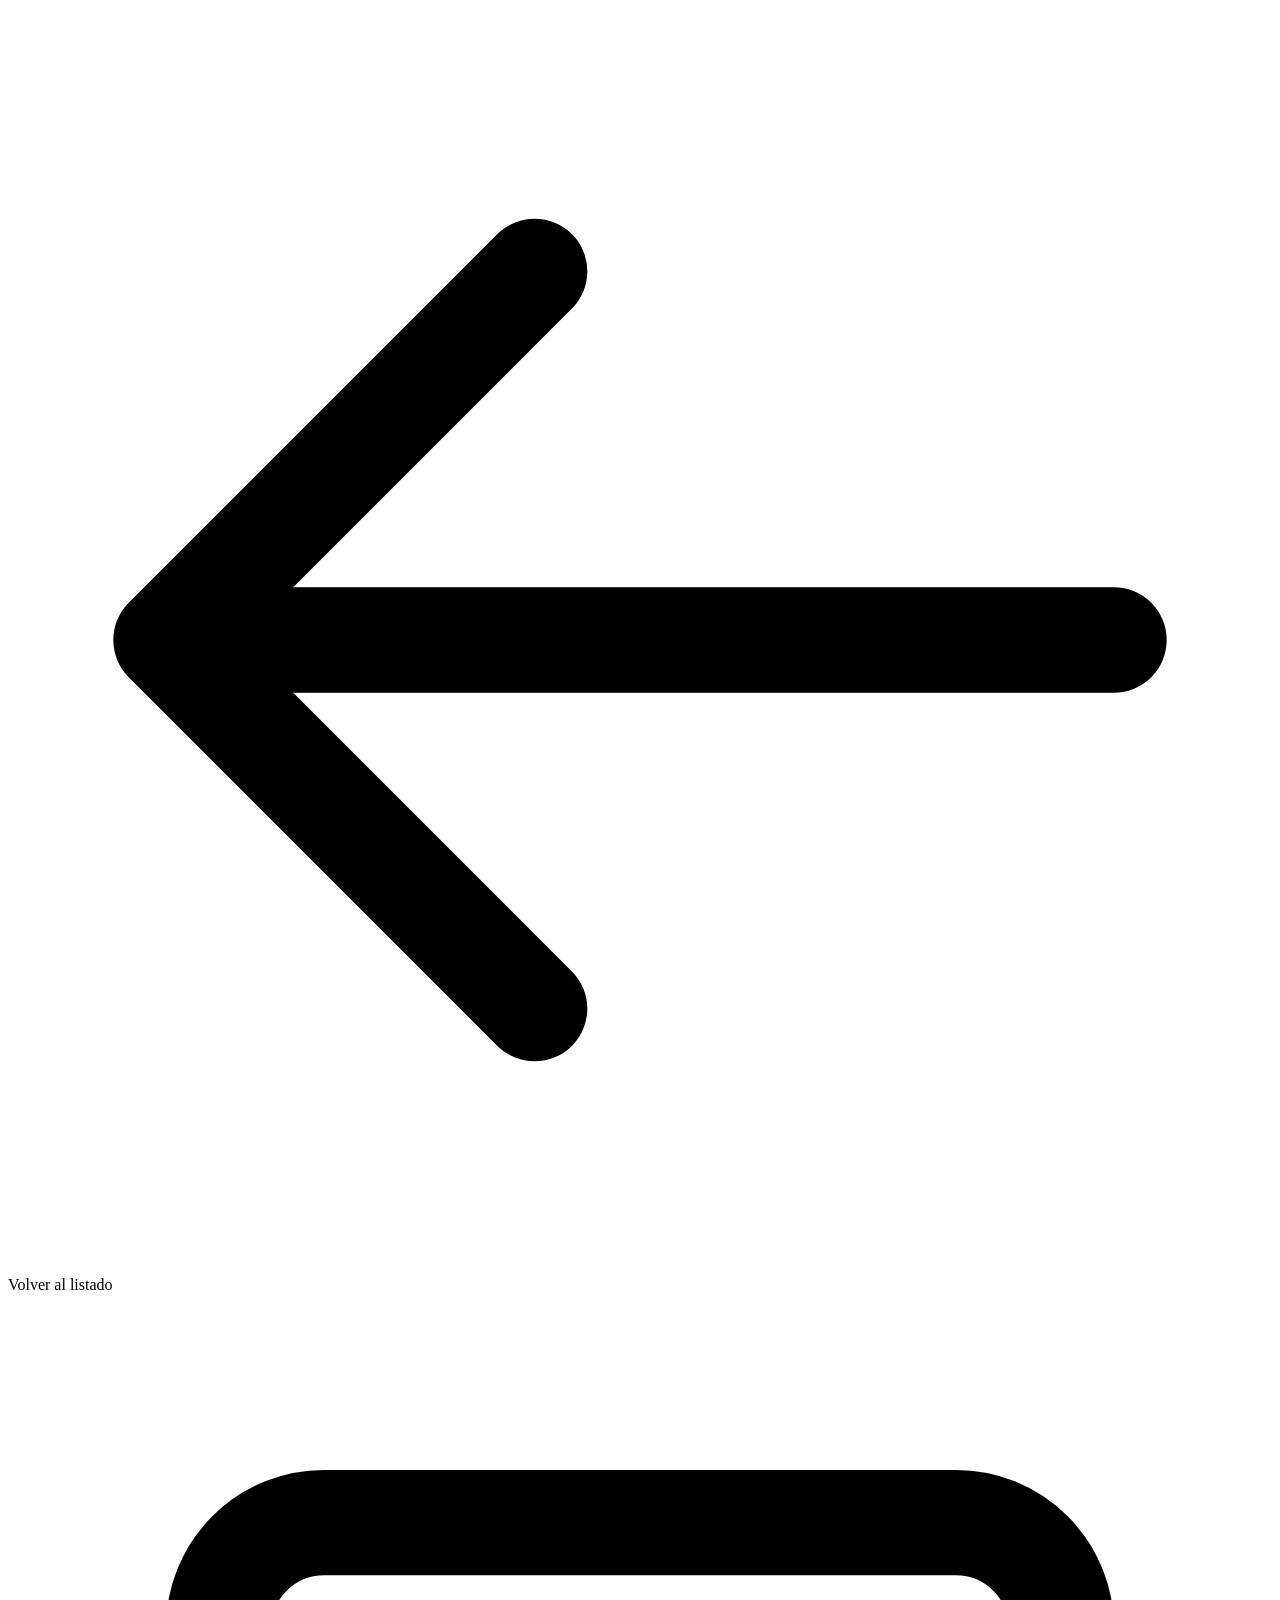
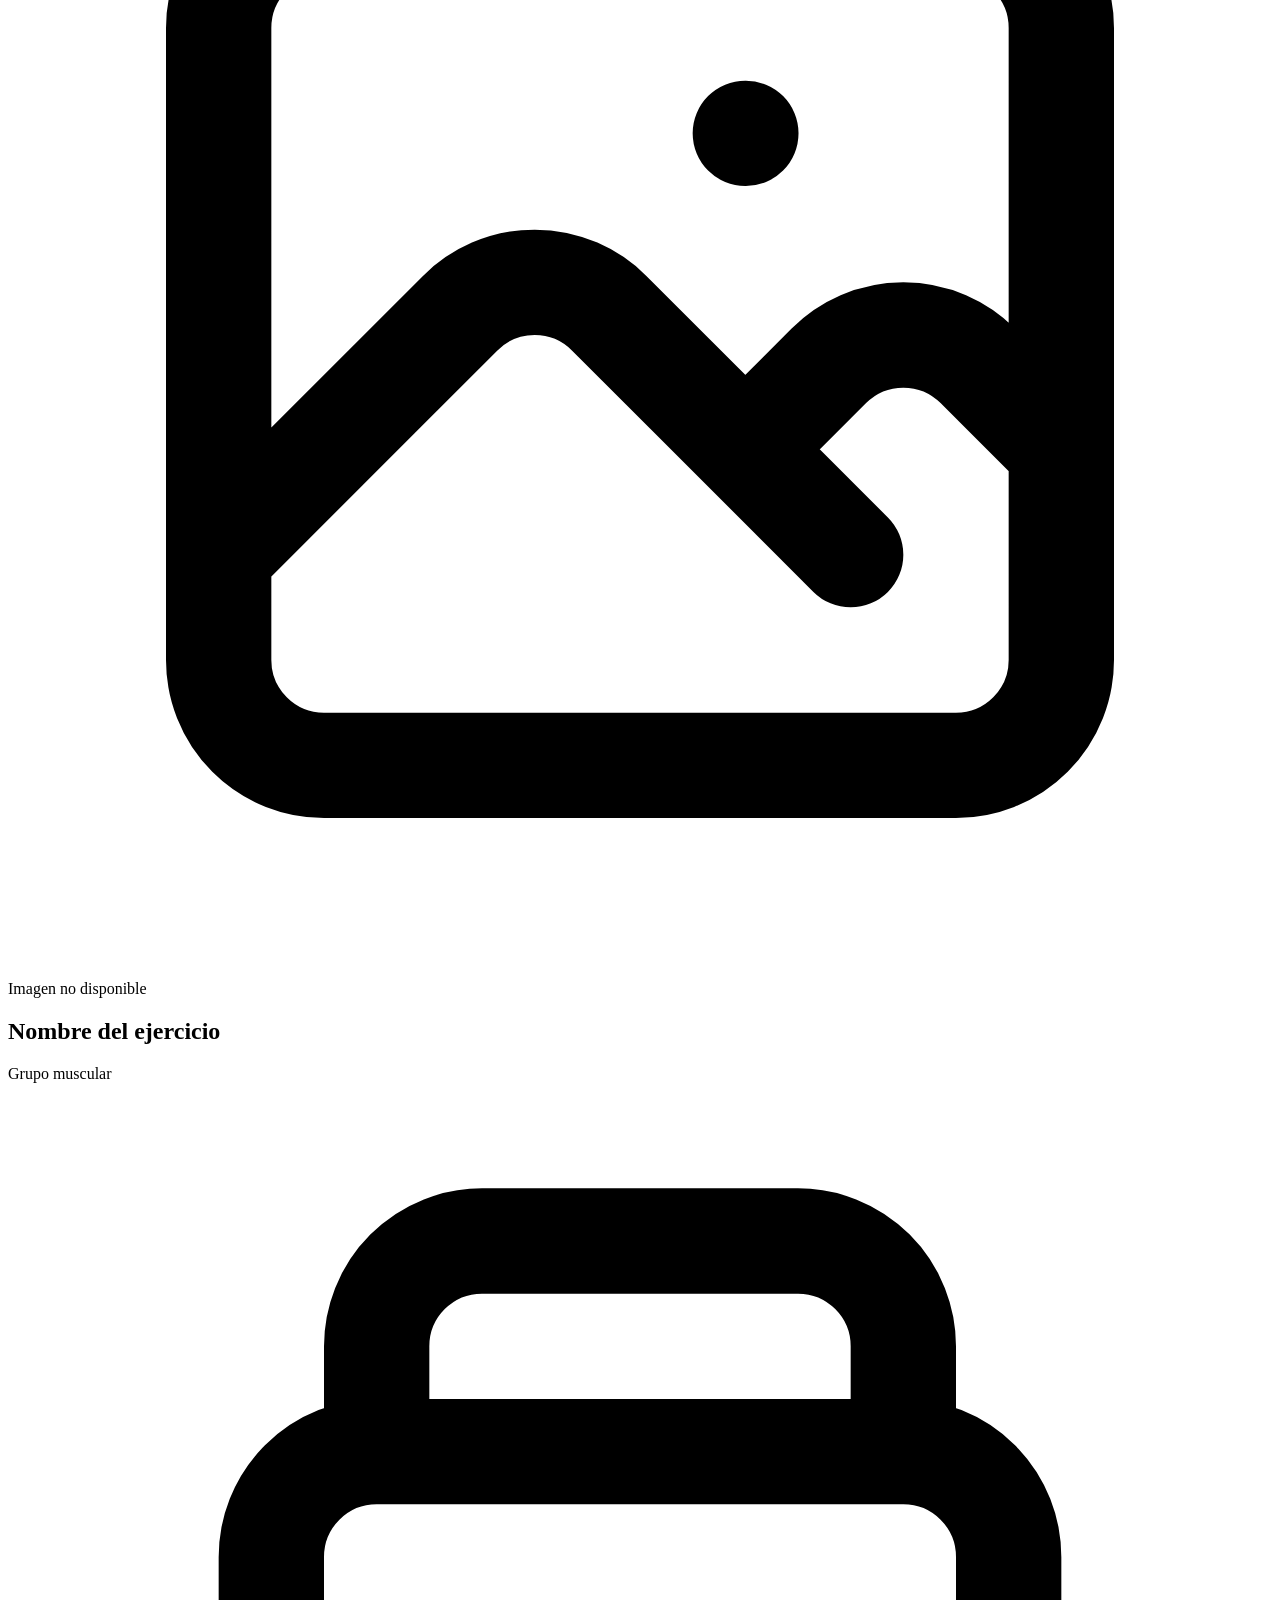
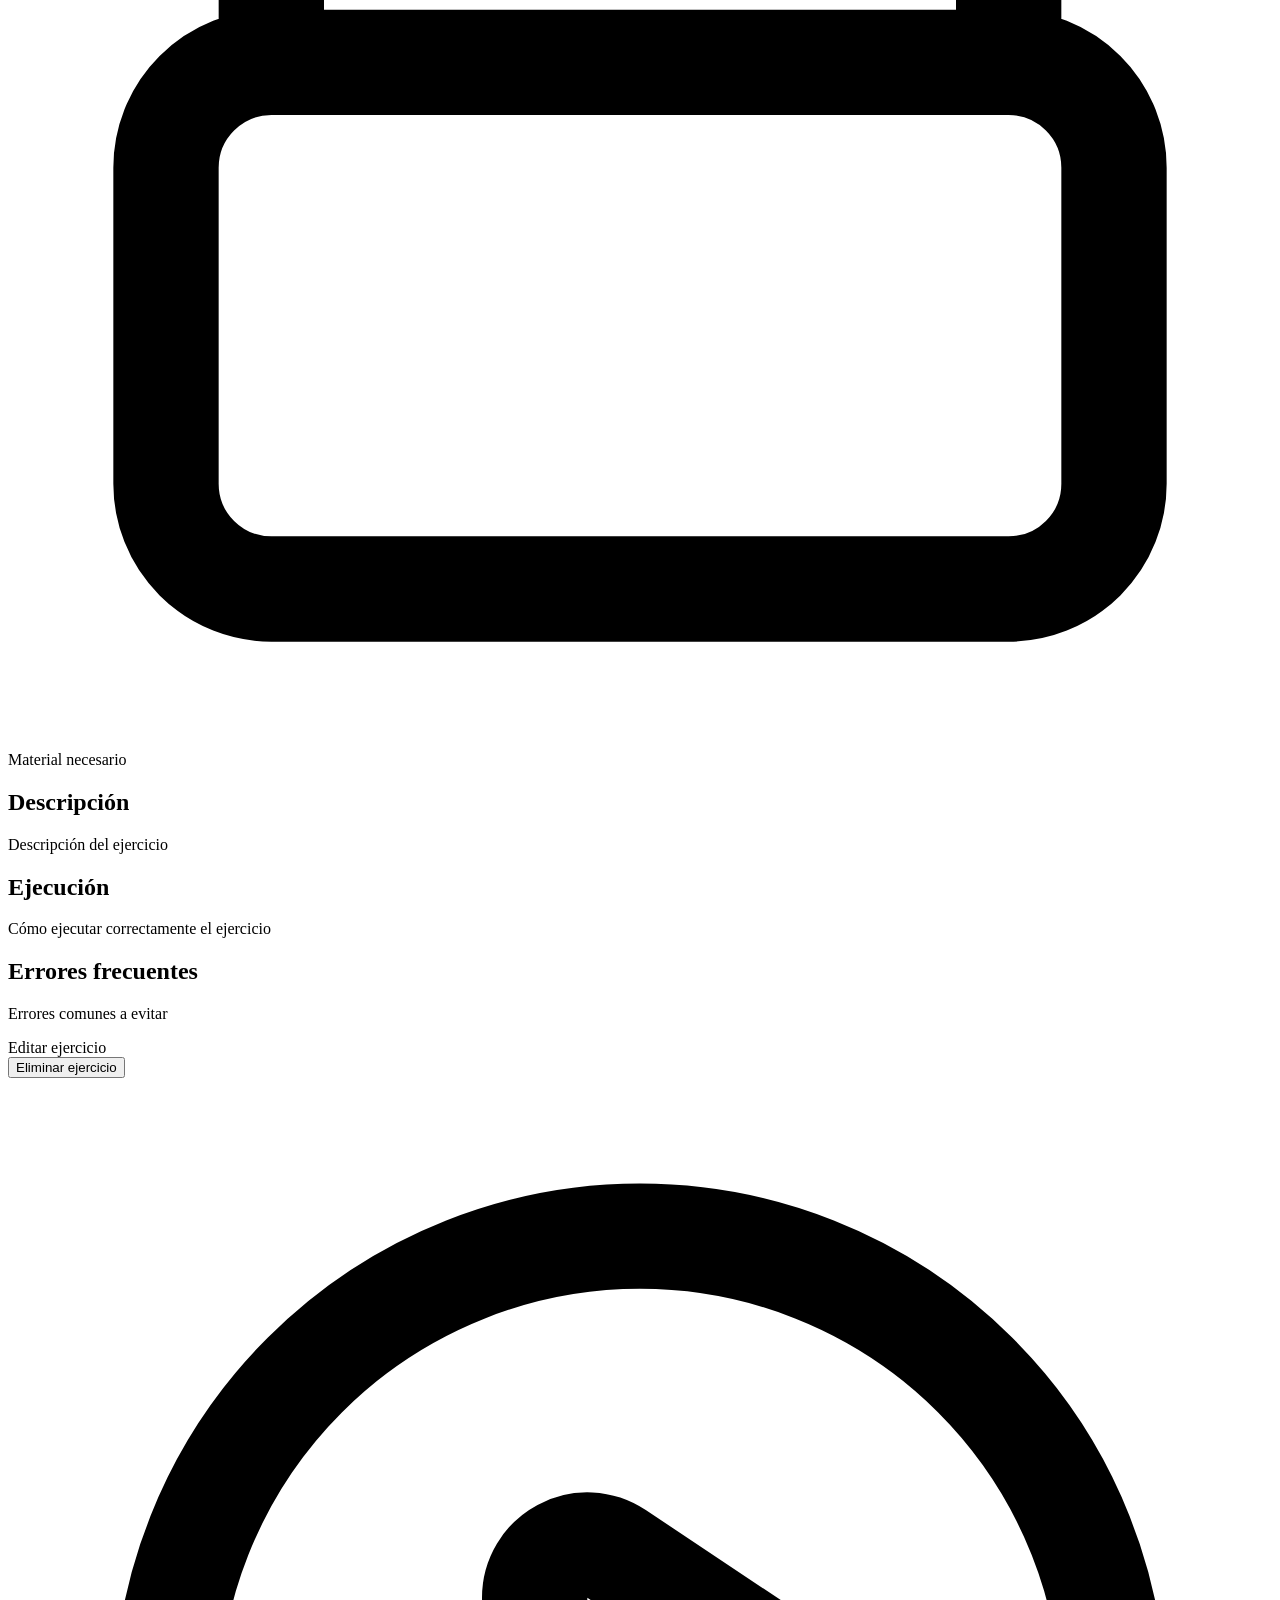
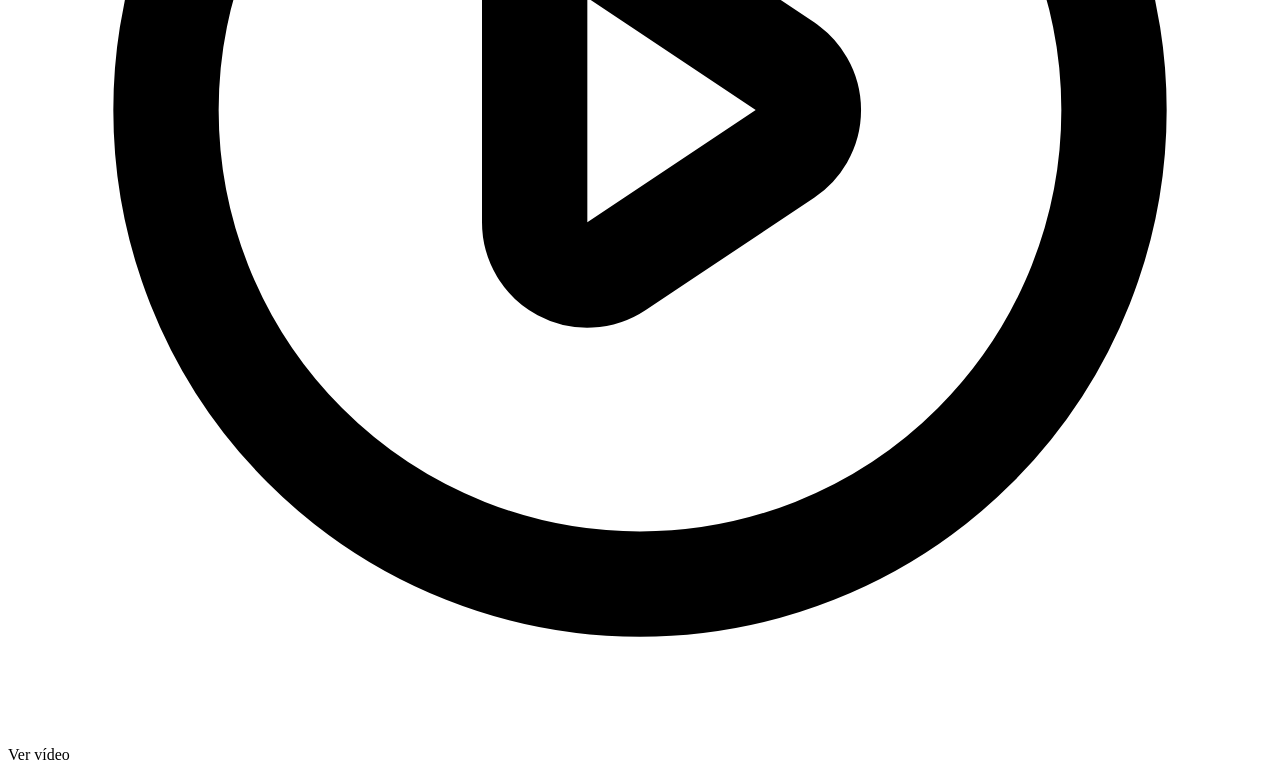
<file: src/main/resources/templates/ejercicios/detalle.html>
<!DOCTYPE html>
<html lang="es" xmlns:th="http://www.thymeleaf.org">

<head>
    <meta charset="UTF-8">
    <meta name="viewport" content="width=device-width, initial-scale=1.0">

    <title th:text="${ejercicio.nombre} + ' - GymRoutine'">
        Detalle del ejercicio - GymRoutine
    </title>

    <link rel="stylesheet" th:href="@{/css/detalle.css}">
</head>

<body>

<div class="container">

    <header class="header">
        <a th:href="@{/ejercicios}"
           class="header__back"
           aria-label="Volver al listado de ejercicios">

            <svg class="header__back-icon"
                 viewBox="0 0 24 24"
                 fill="none"
                 stroke="currentColor"
                 aria-hidden="true">

                <path stroke-linecap="round"
                      stroke-linejoin="round"
                      stroke-width="2"
                      d="M10 19l-7-7m0 0l7-7m-7 7h18"/>
            </svg>

            Volver al listado
        </a>
    </header>

    <main class="main">

        <article class="detail">

            <div class="detail__image-container">

                <img th:if="${ejercicio.imagenUrl != null and !#strings.isEmpty(ejercicio.imagenUrl)}"
                     th:src="${ejercicio.imagenUrl}"
                     th:alt="'Imagen de ' + ${ejercicio.nombre}"
                     class="detail__image">

                <div th:unless="${ejercicio.imagenUrl != null and !#strings.isEmpty(ejercicio.imagenUrl)}"
                     class="detail__placeholder">

                    <svg class="detail__placeholder-icon"
                         viewBox="0 0 24 24"
                         fill="none"
                         stroke="currentColor"
                         aria-hidden="true">

                        <path stroke-linecap="round"
                              stroke-linejoin="round"
                              stroke-width="2"
                              d="M4 16l4.586-4.586a2 2 0 012.828 0L16 16m-2-2l1.586-1.586a2 2 0 012.828 0L20 14m-6-6h.01M6 20h12a2 2 0 002-2V6a2 2 0 00-2-2H6a2 2 0 00-2 2v12a2 2 0 002 2z"/>
                    </svg>

                    <span>Imagen no disponible</span>
                </div>

            </div>

            <div class="detail__content">

                <div class="detail__header">

                    <h1 class="detail__title"
                        th:text="${ejercicio.nombre}">
                        Nombre del ejercicio
                    </h1>

                    <span class="detail__muscle"
                          th:text="${ejercicio.musculoPrincipal.nombre}">
                        Grupo muscular
                    </span>

                </div>

                <div class="detail__material"
                     th:if="${ejercicio.material != null and !#strings.isEmpty(ejercicio.material)}">

                    <svg class="detail__material-icon"
                         viewBox="0 0 24 24"
                         fill="none"
                         stroke="currentColor"
                         aria-hidden="true">

                        <path stroke-linecap="round"
                              stroke-linejoin="round"
                              stroke-width="2"
                              d="M19 11H5m14 0a2 2 0 012 2v6a2 2 0 01-2 2H5a2 2 0 01-2-2v-6a2 2 0 012-2m14 0V9a2 2 0 00-2-2M5 11V9a2 2 0 012-2m0 0V5a2 2 0 012-2h6a2 2 0 012 2v2M7 7h10"/>
                    </svg>

                    <span th:text="${ejercicio.material}">
                        Material necesario
                    </span>

                </div>

                <section class="detail__section">

                    <h2 class="detail__section-title">
                        Descripción
                    </h2>

                    <p class="detail__text"
                       th:text="${ejercicio.descripcion}">
                        Descripción del ejercicio
                    </p>

                </section>

                <section class="detail__section">

                    <h2 class="detail__section-title">
                        Ejecución
                    </h2>

                    <p class="detail__text"
                       th:text="${ejercicio.ejecucion}">
                        Cómo ejecutar correctamente el ejercicio
                    </p>

                </section>

                <section class="detail__section"
                         th:if="${ejercicio.erroresFrecuentes != null and !#strings.isEmpty(ejercicio.erroresFrecuentes)}">

                    <h2 class="detail__section-title">
                        Errores frecuentes
                    </h2>

                    <p class="detail__text"
                       th:text="${ejercicio.erroresFrecuentes}">
                        Errores comunes a evitar
                    </p>

                </section>

                <div class="detail__actions">

                    <!-- Editar ejercicio -->
                    <a th:href="@{/ejercicios/{id}/editar(id=${ejercicio.id})}"
                       class="detail__button">
                        Editar ejercicio
                    </a>

                    <form th:action="@{/ejercicios/{id}/eliminar(id=${ejercicio.id})}"
                          method="post"
                          class="detail__delete-form"
                          onsubmit="return confirm('¿Seguro que quieres eliminar este ejercicio?');">

                        <button type="submit"
                                class="detail__button detail__button--danger">
                            Eliminar ejercicio
                        </button>

                    </form>

                    <!-- Ver vídeo -->
                    <a th:if="${ejercicio.videoUrl != null and !#strings.isEmpty(ejercicio.videoUrl)}"
                       th:href="${ejercicio.videoUrl}"
                       class="detail__button"
                       target="_blank"
                       rel="noopener noreferrer"
                       aria-label="Ver vídeo del ejercicio">

                        <svg class="detail__button-icon"
                             viewBox="0 0 24 24"
                             fill="none"
                             stroke="currentColor"
                             aria-hidden="true">

                            <path stroke-linecap="round"
                                  stroke-linejoin="round"
                                  stroke-width="2"
                                  d="M14.752 11.168l-3.197-2.132A1 1 0 0010 9.87v4.263a1 1 0 001.555.832l3.197-2.132a1 1 0 000-1.664z"/>

                            <path stroke-linecap="round"
                                  stroke-linejoin="round"
                                  stroke-width="2"
                                  d="M21 12a9 9 0 11-18 0 9 9 0 0118 0z"/>
                        </svg>

                        Ver vídeo
                    </a>

                </div>

            </div>

        </article>

    </main>

</div>

</body>
</html>
</file>
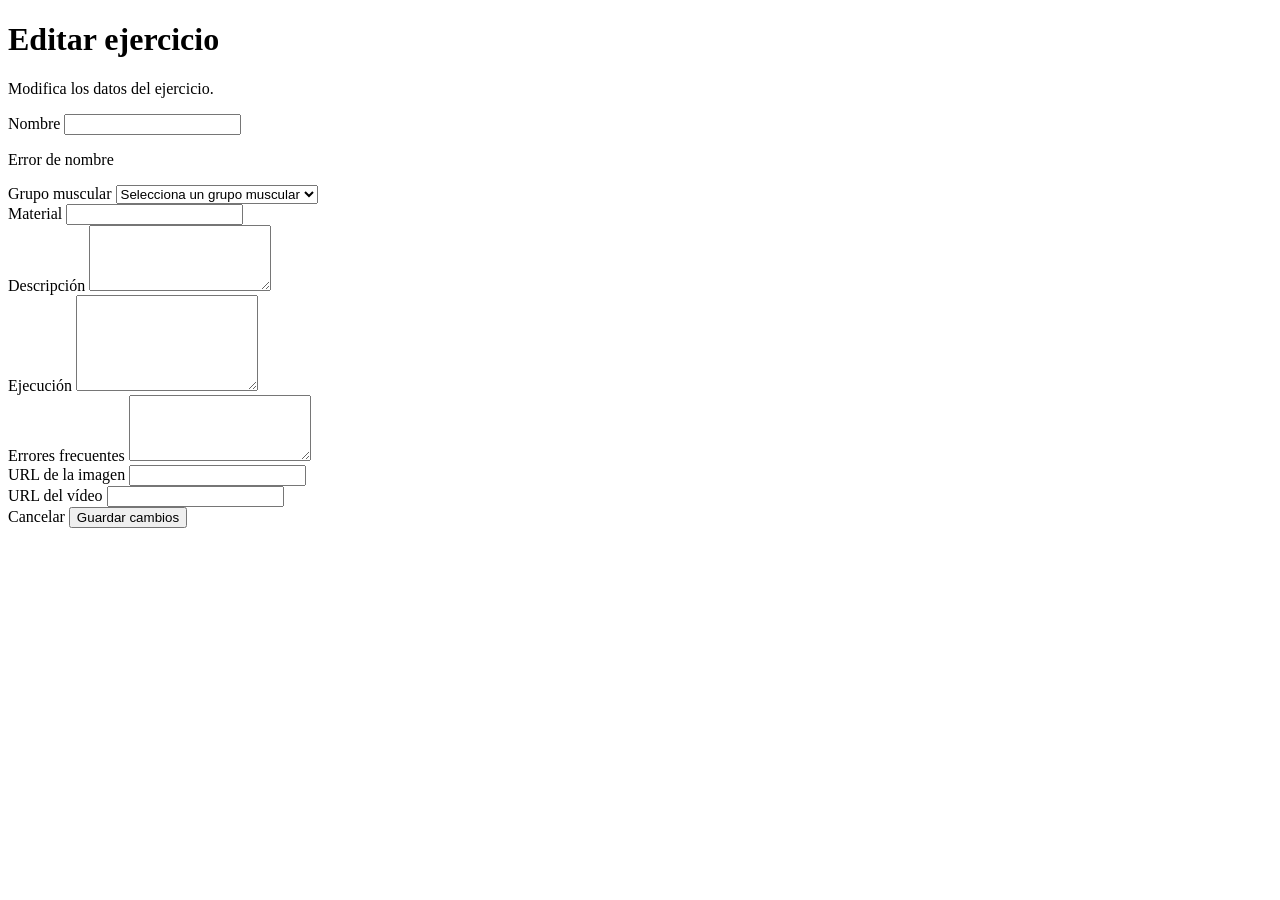
<file: src/main/resources/templates/ejercicios/editar.html>
<!DOCTYPE html>
<html lang="es" xmlns:th="http://www.thymeleaf.org">

<head>
    <meta charset="UTF-8">
    <meta name="viewport" content="width=device-width, initial-scale=1.0">
    <title>Editar ejercicio - GymRoutine</title>

    <link rel="stylesheet" th:href="@{/css/nuevo-ejercicio.css}">
</head>

<body>

<div class="container">

    <header class="header">
        <h1 class="header__title">Editar ejercicio</h1>
        <p class="header__subtitle">
            Modifica los datos del ejercicio.
        </p>
    </header>

    <main class="main">

        <section class="form-card">

            <form th:action="@{/ejercicios/{id}(id=${ejercicio.id})}"
                  th:object="${ejercicio}"
                  method="post"
                  class="form">

                <div class="form__group">
                    <label class="form__label" for="nombre">
                        Nombre
                    </label>

                    <input id="nombre"
                           type="text"
                           class="form__input"
                           th:field="*{nombre}">
                    <p class="form__error"
                       th:if="${#fields.hasErrors('nombre')}"
                       th:errors="*{nombre}">
                        Error de nombre
                    </p>
                </div>

                <div class="form__group">
                    <label class="form__label" for="musculoPrincipalId">
                        Grupo muscular
                    </label>

                    <select id="musculoPrincipalId"
                            name="musculoPrincipalId"
                            class="form__select"
                            required>

                        <option value="">
                            Selecciona un grupo muscular
                        </option>

                        <option th:each="grupo : ${gruposMusculares}"
                                th:value="${grupo.id}"
                                th:text="${grupo.nombre}"
                                th:selected="${ejercicio.musculoPrincipal != null and ejercicio.musculoPrincipal.id == grupo.id}">
                        </option>

                    </select>
                </div>

                <div class="form__group">
                    <label class="form__label" for="material">
                        Material
                    </label>

                    <input id="material"
                           type="text"
                           class="form__input"
                           th:field="*{material}">
                </div>

                <div class="form__group">
                    <label class="form__label" for="descripcion">
                        Descripción
                    </label>

                    <textarea id="descripcion"
                              class="form__textarea"
                              rows="4"
                              th:field="*{descripcion}">
                    </textarea>
                </div>

                <div class="form__group">
                    <label class="form__label" for="ejecucion">
                        Ejecución
                    </label>

                    <textarea id="ejecucion"
                              class="form__textarea"
                              rows="6"
                              th:field="*{ejecucion}">
                    </textarea>
                </div>

                <div class="form__group">
                    <label class="form__label" for="erroresFrecuentes">
                        Errores frecuentes
                    </label>

                    <textarea id="erroresFrecuentes"
                              class="form__textarea"
                              rows="4"
                              th:field="*{erroresFrecuentes}">
                    </textarea>
                </div>

                <div class="form__group">
                    <label class="form__label" for="imagenUrl">
                        URL de la imagen
                    </label>

                    <input id="imagenUrl"
                           type="url"
                           class="form__input"
                           th:field="*{imagenUrl}">
                </div>

                <div class="form__group">
                    <label class="form__label" for="videoUrl">
                        URL del vídeo
                    </label>

                    <input id="videoUrl"
                           type="url"
                           class="form__input"
                           th:field="*{videoUrl}">
                </div>

                <div class="form__actions">

                    <a th:href="@{/ejercicios/{id}(id=${ejercicio.id})}"
                       class="button button--secondary">
                        Cancelar
                    </a>

                    <button type="submit"
                            class="button button--primary">
                        Guardar cambios
                    </button>

                </div>

            </form>

        </section>

    </main>

</div>

</body>
</html>
</file>
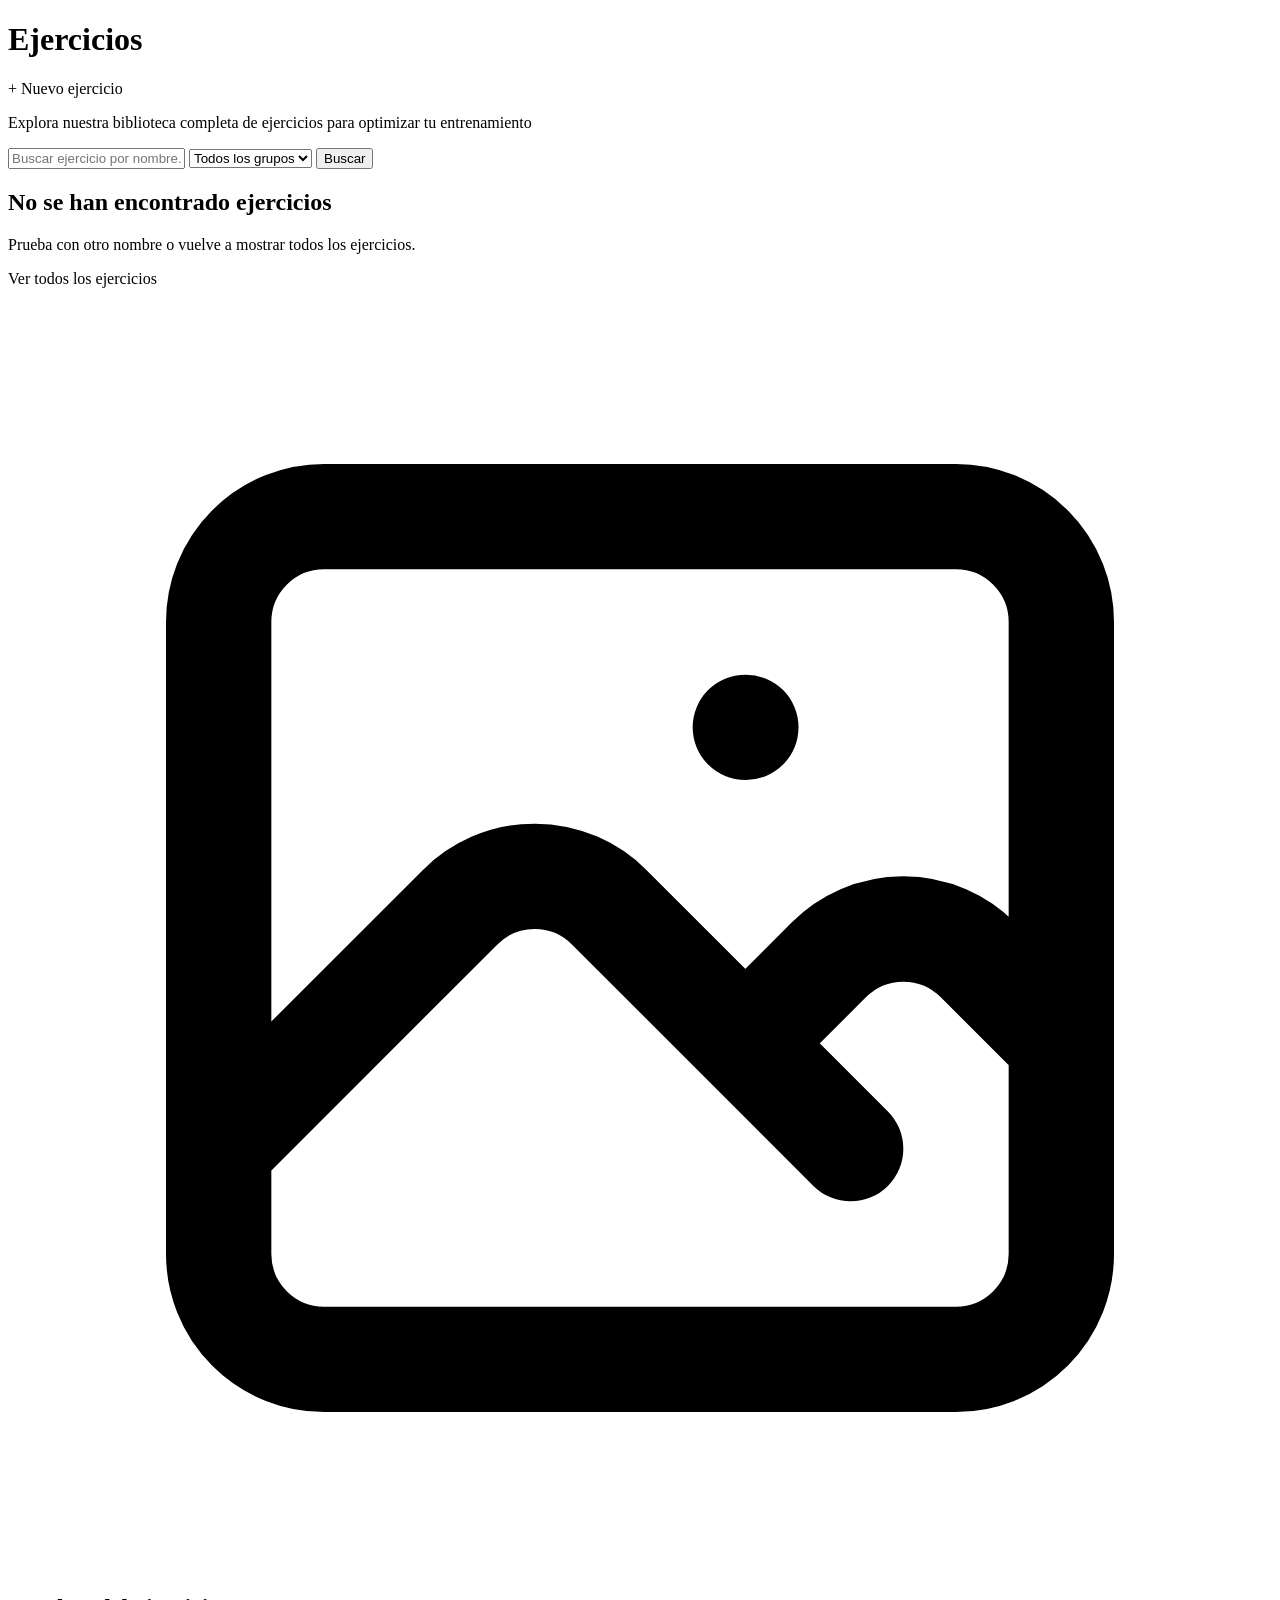
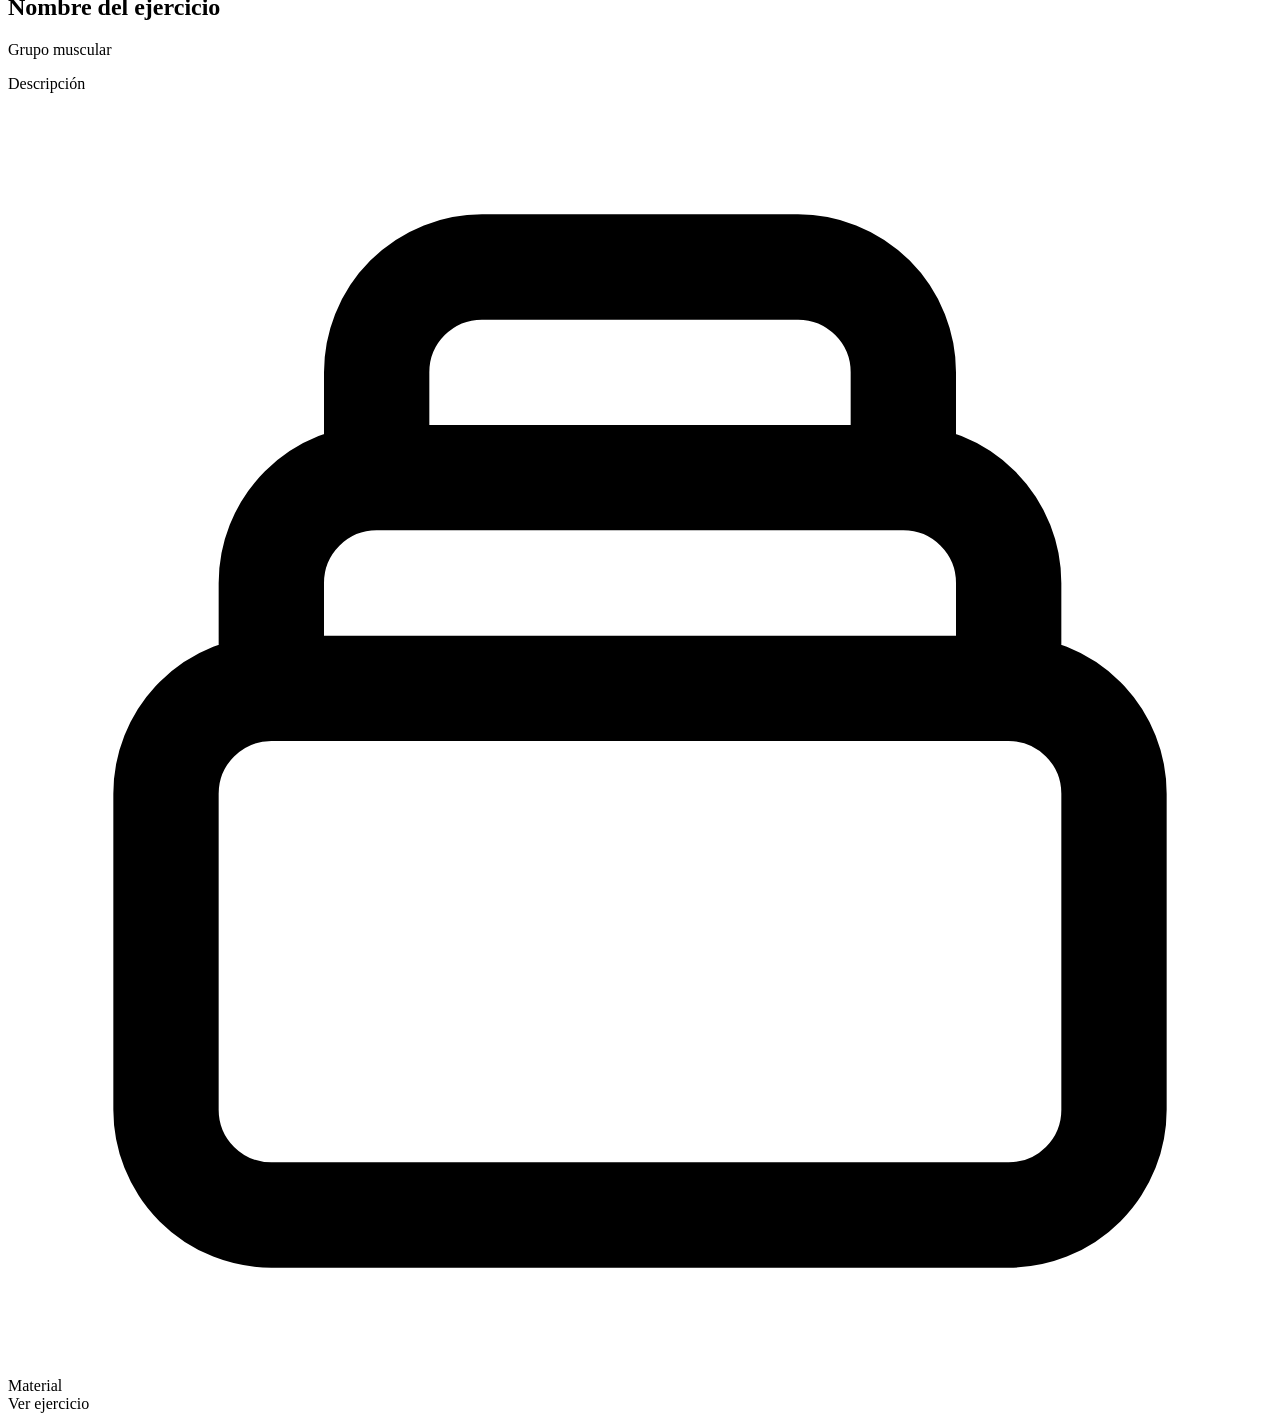
<file: src/main/resources/templates/ejercicios/lista.html>
<!DOCTYPE html>
<html lang="es" xmlns:th="http://www.thymeleaf.org">

<head>
    <meta charset="UTF-8">
    <meta name="viewport" content="width=device-width, initial-scale=1.0">
    <title>Ejercicios - GymRoutine</title>

    <link rel="stylesheet" th:href="@{/css/ejercicios.css}">
</head>

<body>

<div class="container">

    <header class="header">

        <div class="header__top">

            <h1 class="header__title">
                Ejercicios
            </h1>

            <a th:href="@{/ejercicios/nuevo}"
               class="header__button">
                + Nuevo ejercicio
            </a>

        </div>

        <p class="header__subtitle">
            Explora nuestra biblioteca completa de ejercicios para optimizar tu entrenamiento
        </p>

    </header>

    <form th:action="@{/ejercicios}"
          method="get"
          class="search">

        <input type="text"
               name="buscar"
               class="search__input"
               placeholder="Buscar ejercicio por nombre..."
               th:value="${param.buscar}">

        <select name="grupoId"
                class="search__select">

            <option value="">
                Todos los grupos
            </option>

            <option th:each="grupo : ${gruposMusculares}"
                    th:value="${grupo.id}"
                    th:text="${grupo.nombre}"
                    th:selected="${param.grupoId != null and param.grupoId[0] == grupo.id.toString()}">
            </option>

        </select>


        <button type="submit"
                class="search__button">
            Buscar
        </button>

    </form>

    <main class="main">

        <div class="empty-state"
             th:if="${#lists.isEmpty(ejercicios)}">

            <h2 class="empty-state__title">
                No se han encontrado ejercicios
            </h2>

            <p class="empty-state__text">
                Prueba con otro nombre o vuelve a mostrar todos los ejercicios.
            </p>

            <a th:href="@{/ejercicios}"
               class="empty-state__button">
                Ver todos los ejercicios
            </a>

        </div>

        <div class="grid"
            th:unless="${#lists.isEmpty(ejercicios)}">

            <article class="card"
                     th:each="ejercicio : ${ejercicios}">

                <div class="card__image-container">

                    <img
                            th:if="${ejercicio.imagenUrl != null and !#strings.isEmpty(ejercicio.imagenUrl)}"
                            th:src="${ejercicio.imagenUrl}"
                            th:alt="${ejercicio.nombre}"
                            class="card__image">

                    <div
                            th:unless="${ejercicio.imagenUrl != null and !#strings.isEmpty(ejercicio.imagenUrl)}"
                            class="card__placeholder">

                        <svg class="card__placeholder-icon"
                             viewBox="0 0 24 24"
                             fill="none"
                             stroke="currentColor">

                            <path stroke-linecap="round"
                                  stroke-linejoin="round"
                                  stroke-width="2"
                                  d="M4 16l4.586-4.586a2 2 0 012.828 0L16 16m-2-2l1.586-1.586a2 2 0 012.828 0L20 14m-6-6h.01M6 20h12a2 2 0 002-2V6a2 2 0 00-2-2H6a2 2 0 00-2 2v12a2 2 0 002 2z"/>
                        </svg>

                    </div>

                </div>

                <div class="card__content">

                    <div class="card__header">

                        <h2 class="card__title"
                            th:text="${ejercicio.nombre}">
                            Nombre del ejercicio
                        </h2>

                        <span class="card__muscle"
                              th:text="${ejercicio.musculoPrincipal.nombre}">
                            Grupo muscular
                        </span>

                    </div>

                    <p class="card__description"
                       th:text="${ejercicio.descripcion}">
                        Descripción
                    </p>

                    <div class="card__footer">

                        <div class="card__material"
                             th:if="${ejercicio.material != null and !#strings.isEmpty(ejercicio.material)}">

                            <svg class="card__material-icon"
                                 viewBox="0 0 24 24"
                                 fill="none"
                                 stroke="currentColor">

                                <path stroke-linecap="round"
                                      stroke-linejoin="round"
                                      stroke-width="2"
                                      d="M19 11H5m14 0a2 2 0 012 2v6a2 2 0 01-2 2H5a2 2 0 01-2-2v-6a2 2 0 012-2m14 0V9a2 2 0 00-2-2M5 11V9a2 2 0 012-2m0 0V5a2 2 0 012-2h6a2 2 0 012 2v2M7 7h10"/>
                            </svg>

                            <span th:text="${ejercicio.material}">
                                Material
                            </span>

                        </div>

                        <a th:href="@{/ejercicios/{id}(id=${ejercicio.id})}"
                           class="card__button">
                            Ver ejercicio
                        </a>

                    </div>

                </div>

            </article>

        </div>

    </main>

</div>

</body>
</html>
</file>
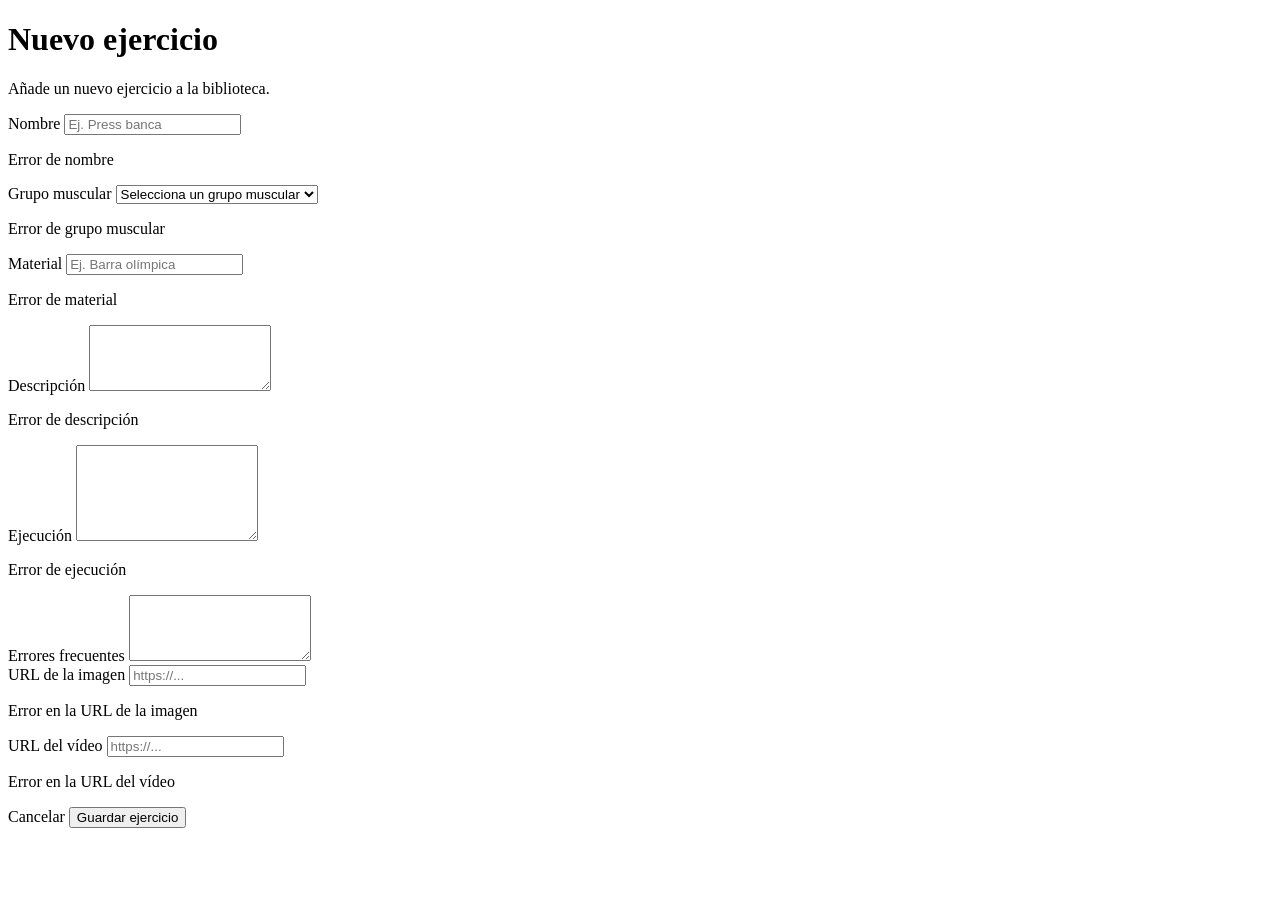
<file: src/main/resources/templates/ejercicios/nuevo.html>
<!DOCTYPE html>
<html lang="es" xmlns:th="http://www.thymeleaf.org">

<head>
    <meta charset="UTF-8">
    <meta name="viewport" content="width=device-width, initial-scale=1.0">

    <title>Nuevo ejercicio - GymRoutine</title>

    <link rel="stylesheet" th:href="@{/css/nuevo-ejercicio.css}">
</head>

<body>

<div class="container">

    <header class="header">

        <h1 class="header__title">
            Nuevo ejercicio
        </h1>

        <p class="header__subtitle">
            Añade un nuevo ejercicio a la biblioteca.
        </p>

    </header>

    <main class="main">

        <section class="form-card">

            <form th:action="@{/ejercicios}"
                  th:object="${ejercicio}"
                  method="post"
                  class="form">

                <!-- NOMBRE -->
                <div class="form__group">

                    <label class="form__label" for="nombre">
                        Nombre
                    </label>

                    <input id="nombre"
                           type="text"
                           class="form__input"
                           th:field="*{nombre}"
                           placeholder="Ej. Press banca">

                    <p class="form__error"
                       th:if="${#fields.hasErrors('nombre')}"
                       th:errors="*{nombre}">
                        Error de nombre
                    </p>

                </div>


                <!-- GRUPO MUSCULAR -->
                <div class="form__group">

                    <label class="form__label" for="musculoPrincipalId">
                        Grupo muscular
                    </label>

                    <select id="musculoPrincipalId"
                            name="musculoPrincipalId"
                            class="form__select">

                        <option value="">
                            Selecciona un grupo muscular
                        </option>

                        <option th:each="grupo : ${gruposMusculares}"
                                th:value="${grupo.id}"
                                th:text="${grupo.nombre}">
                            Nombre del grupo
                        </option>

                    </select>

                    <p class="form__error"
                       th:if="${#fields.hasErrors('musculoPrincipal')}"
                       th:errors="*{musculoPrincipal}">
                        Error de grupo muscular
                    </p>

                </div>


                <!-- MATERIAL -->
                <div class="form__group">

                    <label class="form__label" for="material">
                        Material
                    </label>

                    <input id="material"
                           type="text"
                           class="form__input"
                           th:field="*{material}"
                           placeholder="Ej. Barra olímpica">

                    <p class="form__error"
                       th:if="${#fields.hasErrors('material')}"
                       th:errors="*{material}">
                        Error de material
                    </p>

                </div>


                <!-- DESCRIPCIÓN -->
                <div class="form__group">

                    <label class="form__label" for="descripcion">
                        Descripción
                    </label>

                    <textarea id="descripcion"
                              class="form__textarea"
                              rows="4"
                              th:field="*{descripcion}">
                    </textarea>

                    <p class="form__error"
                       th:if="${#fields.hasErrors('descripcion')}"
                       th:errors="*{descripcion}">
                        Error de descripción
                    </p>

                </div>


                <!-- EJECUCIÓN -->
                <div class="form__group">

                    <label class="form__label" for="ejecucion">
                        Ejecución
                    </label>

                    <textarea id="ejecucion"
                              class="form__textarea"
                              rows="6"
                              th:field="*{ejecucion}">
                    </textarea>

                    <p class="form__error"
                       th:if="${#fields.hasErrors('ejecucion')}"
                       th:errors="*{ejecucion}">
                        Error de ejecución
                    </p>

                </div>


                <!-- ERRORES FRECUENTES -->
                <div class="form__group">

                    <label class="form__label" for="erroresFrecuentes">
                        Errores frecuentes
                    </label>

                    <textarea id="erroresFrecuentes"
                              class="form__textarea"
                              rows="4"
                              th:field="*{erroresFrecuentes}">
                    </textarea>

                </div>


                <!-- IMAGEN -->
                <div class="form__group">

                    <label class="form__label" for="imagenUrl">
                        URL de la imagen
                    </label>

                    <input id="imagenUrl"
                           type="url"
                           class="form__input"
                           th:field="*{imagenUrl}"
                           placeholder="https://...">

                    <p class="form__error"
                       th:if="${#fields.hasErrors('imagenUrl')}"
                       th:errors="*{imagenUrl}">
                        Error en la URL de la imagen
                    </p>

                </div>


                <!-- VÍDEO -->
                <div class="form__group">

                    <label class="form__label" for="videoUrl">
                        URL del vídeo
                    </label>

                    <input id="videoUrl"
                           type="url"
                           class="form__input"
                           th:field="*{videoUrl}"
                           placeholder="https://...">

                    <p class="form__error"
                       th:if="${#fields.hasErrors('videoUrl')}"
                       th:errors="*{videoUrl}">
                        Error en la URL del vídeo
                    </p>

                </div>


                <!-- BOTONES -->
                <div class="form__actions">

                    <a th:href="@{/ejercicios}"
                       class="button button--secondary">
                        Cancelar
                    </a>

                    <button type="submit"
                            class="button button--primary">
                        Guardar ejercicio
                    </button>

                </div>

            </form>

        </section>

    </main>

</div>

</body>

</html>
</file>
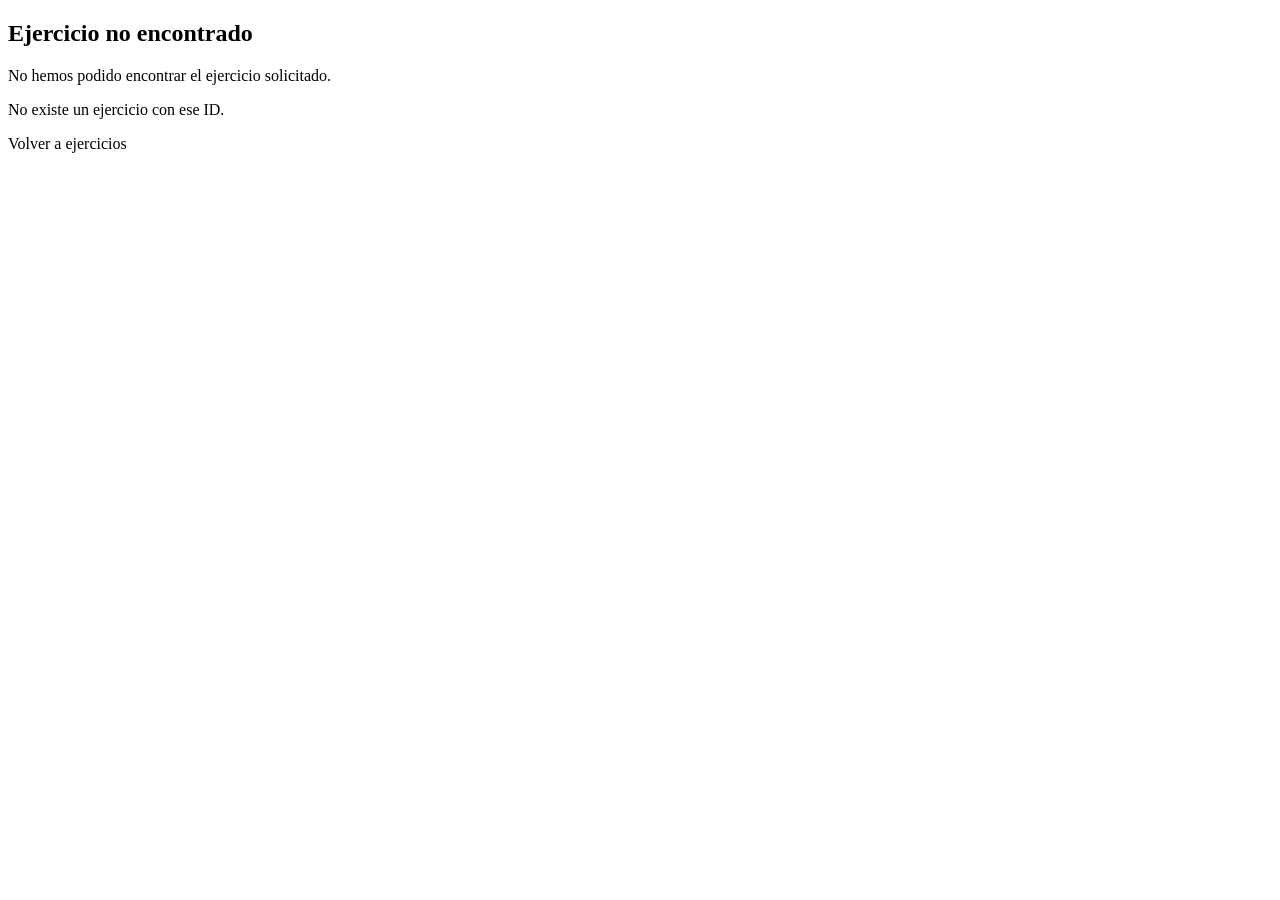
<file: src/main/resources/templates/error/ejercicio-no-encontrado.html>
<!DOCTYPE html>
<html lang="es" xmlns:th="http://www.thymeleaf.org">

<head>
    <meta charset="UTF-8">
    <meta name="viewport" content="width=device-width, initial-scale=1.0">

    <title>Ejercicio no encontrado - GymRoutine</title>

    <link rel="stylesheet" th:href="@{/css/nuevo-ejercicio.css}">
</head>

<body>

<div class="container">

    <main class="main">

        <section class="form-card">

            <header class="header">

                <h1 class="header__title">
                    Ejercicio no encontrado
                </h1>

                <p class="header__subtitle">
                    No hemos podido encontrar el ejercicio solicitado.
                </p>

            </header>

            <div class="form__group">

                <p class="form__error"
                   th:text="${mensajeError}">
                    No existe un ejercicio con ese ID.
                </p>

            </div>

            <div class="form__actions">

                <a th:href="@{/ejercicios}"
                   class="button button--primary">
                    Volver a ejercicios
                </a>

            </div>

        </section>

    </main>

</div>

</body>

</html>
</file>
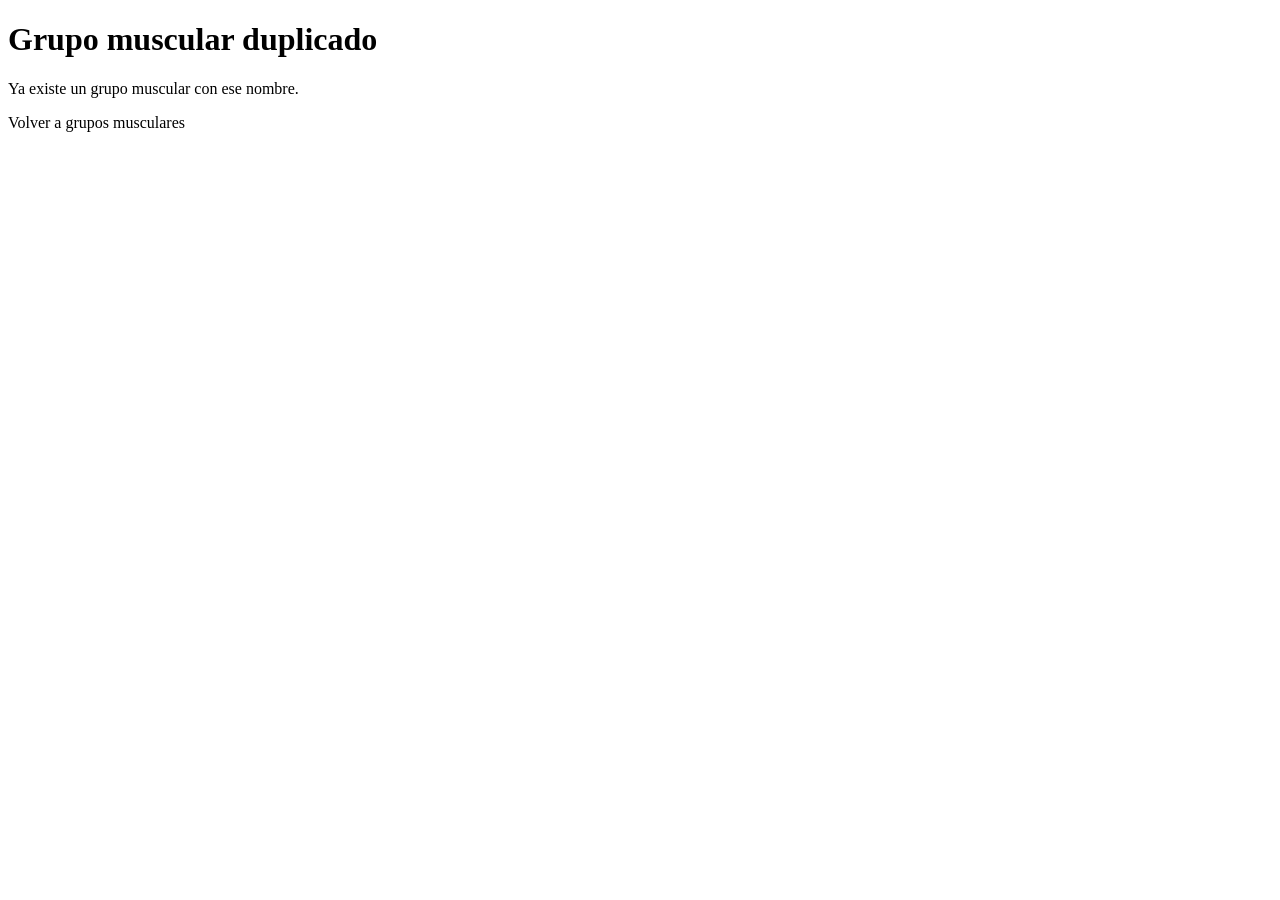
<file: src/main/resources/templates/error/grupo-muscular-duplicado.html>
<!DOCTYPE html>
<html lang="es" xmlns:th="http://www.thymeleaf.org">

<head>
    <meta charset="UTF-8">
    <meta name="viewport" content="width=device-width, initial-scale=1.0">

    <title>Grupo muscular duplicado - GymRoutine</title>
</head>

<body>

<div class="container">

    <h1>Grupo muscular duplicado</h1>

    <p th:text="${mensajeError}">
        Ya existe un grupo muscular con ese nombre.
    </p>

    <a th:href="@{/grupos}">
        Volver a grupos musculares
    </a>

</div>

</body>
</html>
</file>
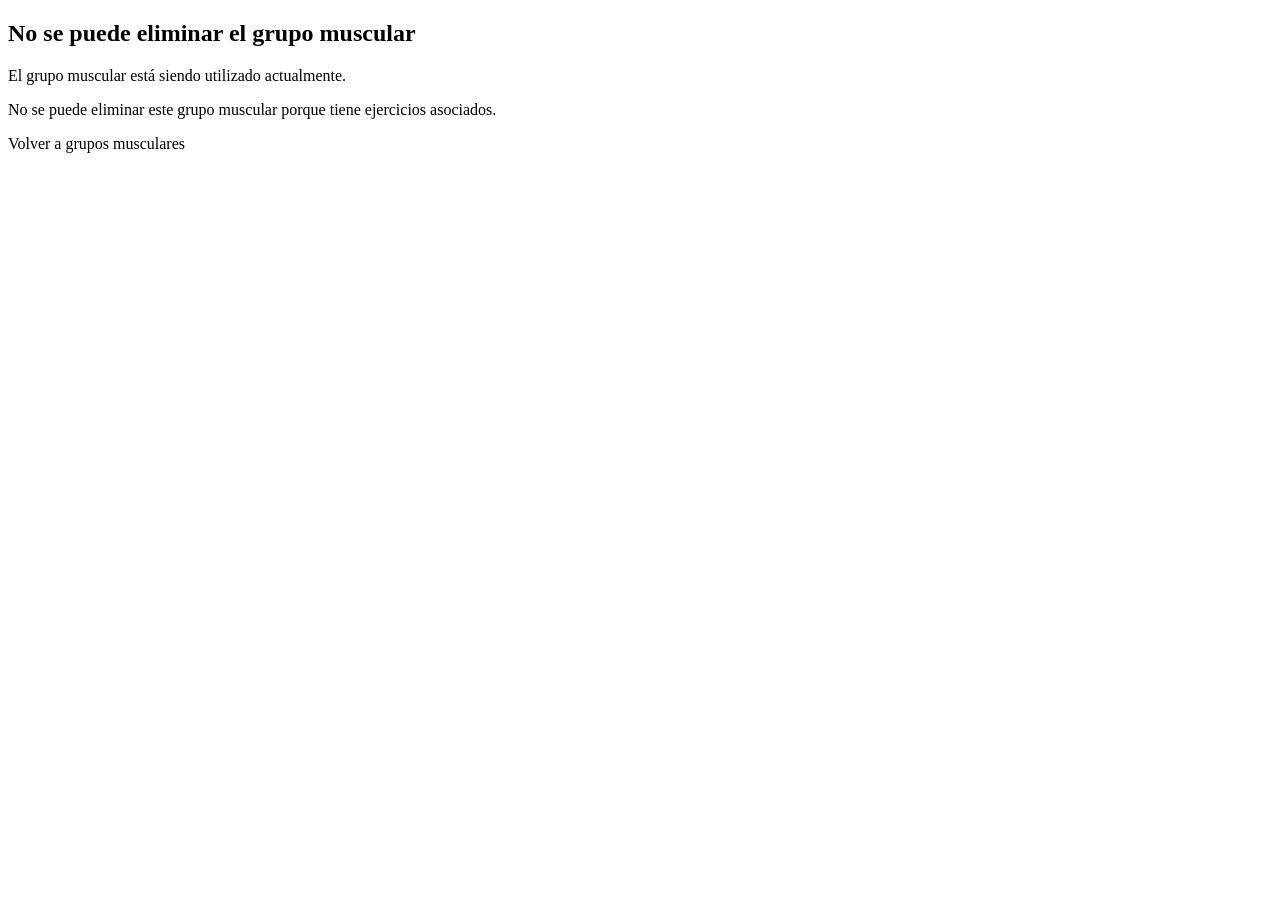
<file: src/main/resources/templates/error/grupo-muscular-en-uso.html>
<!DOCTYPE html>
<html lang="es" xmlns:th="http://www.thymeleaf.org">

<head>
    <meta charset="UTF-8">
    <meta name="viewport" content="width=device-width, initial-scale=1.0">

    <title>Error - GymRoutine</title>

    <link rel="stylesheet" th:href="@{/css/nuevo-ejercicio.css}">
</head>

<body>

<div class="container">

    <main class="main">

        <section class="form-card">

            <header class="header">

                <h1 class="header__title">
                    No se puede eliminar el grupo muscular
                </h1>

                <p class="header__subtitle">
                    El grupo muscular está siendo utilizado actualmente.
                </p>

            </header>

            <div class="form__group">

                <p class="form__error"
                   th:text="${mensajeError}">
                    No se puede eliminar este grupo muscular porque tiene ejercicios asociados.
                </p>

            </div>

            <div class="form__actions">

                <a th:href="@{/grupos}"
                   class="button button--primary">
                    Volver a grupos musculares
                </a>

            </div>

        </section>

    </main>

</div>

</body>

</html>
</file>
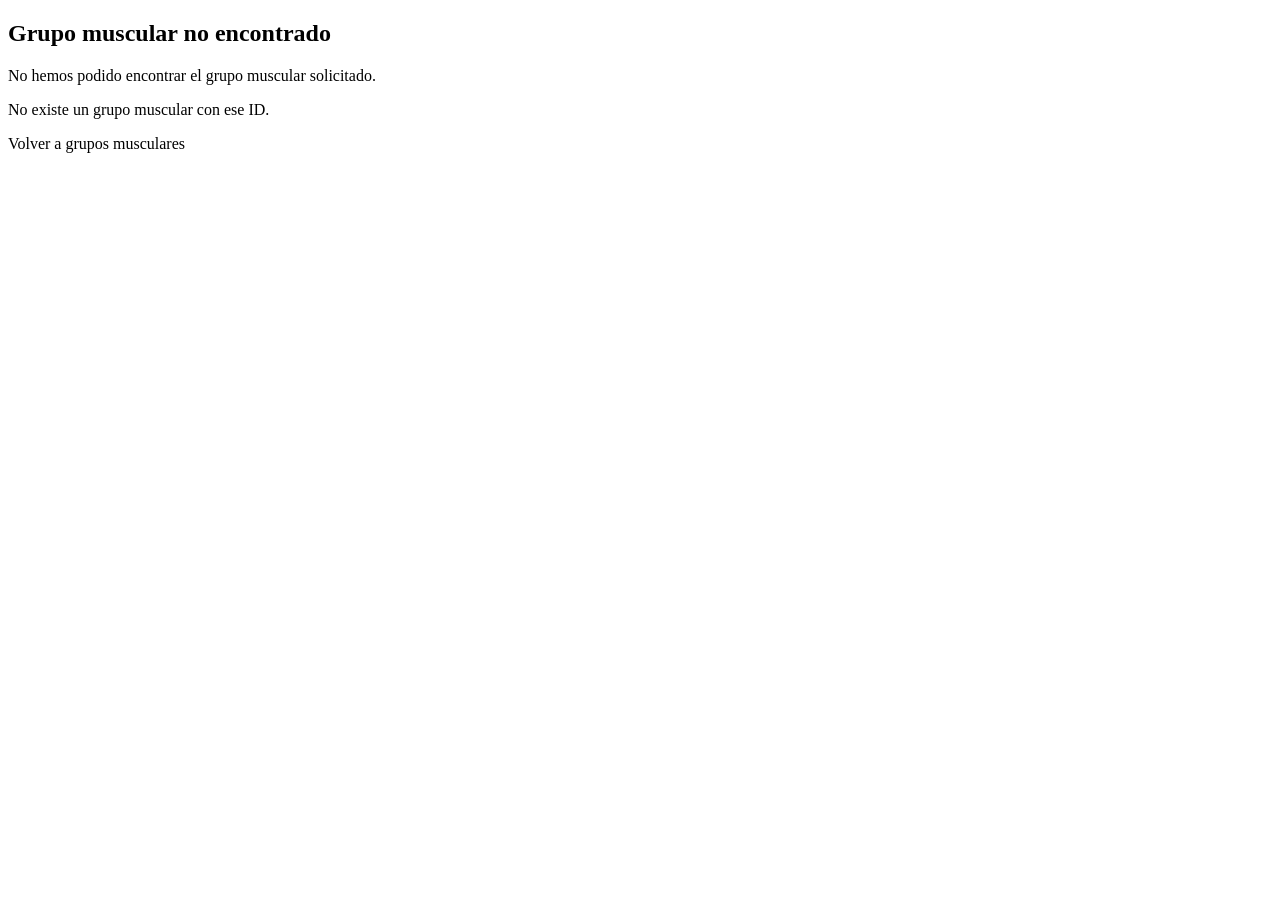
<file: src/main/resources/templates/error/grupo-muscular-no-encontrado.html>
<!DOCTYPE html>
<html lang="es" xmlns:th="http://www.thymeleaf.org">

<head>
    <meta charset="UTF-8">
    <meta name="viewport" content="width=device-width, initial-scale=1.0">

    <title>Grupo muscular no encontrado - GymRoutine</title>

    <link rel="stylesheet" th:href="@{/css/nuevo-ejercicio.css}">
</head>

<body>

<div class="container">

    <main class="main">

        <section class="form-card">

            <header class="header">

                <h1 class="header__title">
                    Grupo muscular no encontrado
                </h1>

                <p class="header__subtitle">
                    No hemos podido encontrar el grupo muscular solicitado.
                </p>

            </header>

            <div class="form__group">

                <p class="form__error"
                   th:text="${mensajeError}">
                    No existe un grupo muscular con ese ID.
                </p>

            </div>

            <div class="form__actions">

                <a th:href="@{/grupos}"
                   class="button button--primary">
                    Volver a grupos musculares
                </a>

            </div>

        </section>

    </main>

</div>

</body>
</html>
</file>
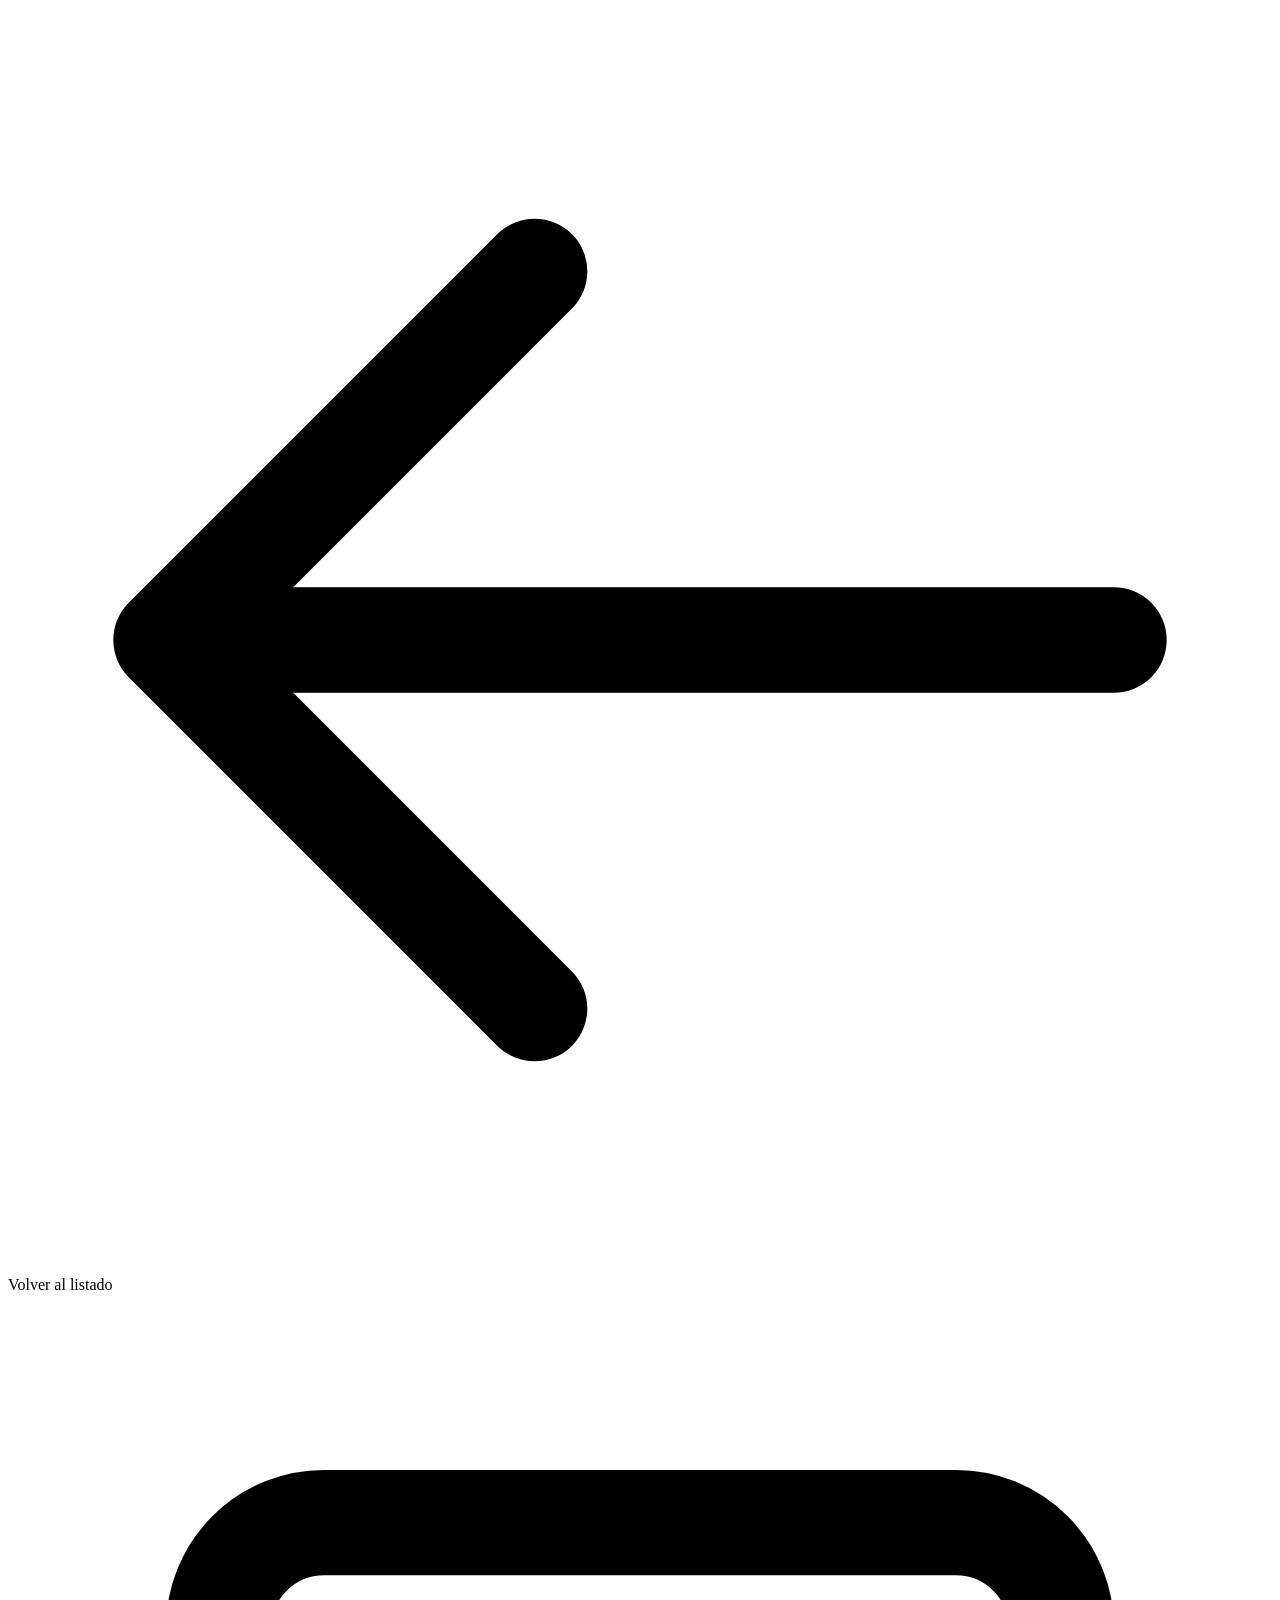
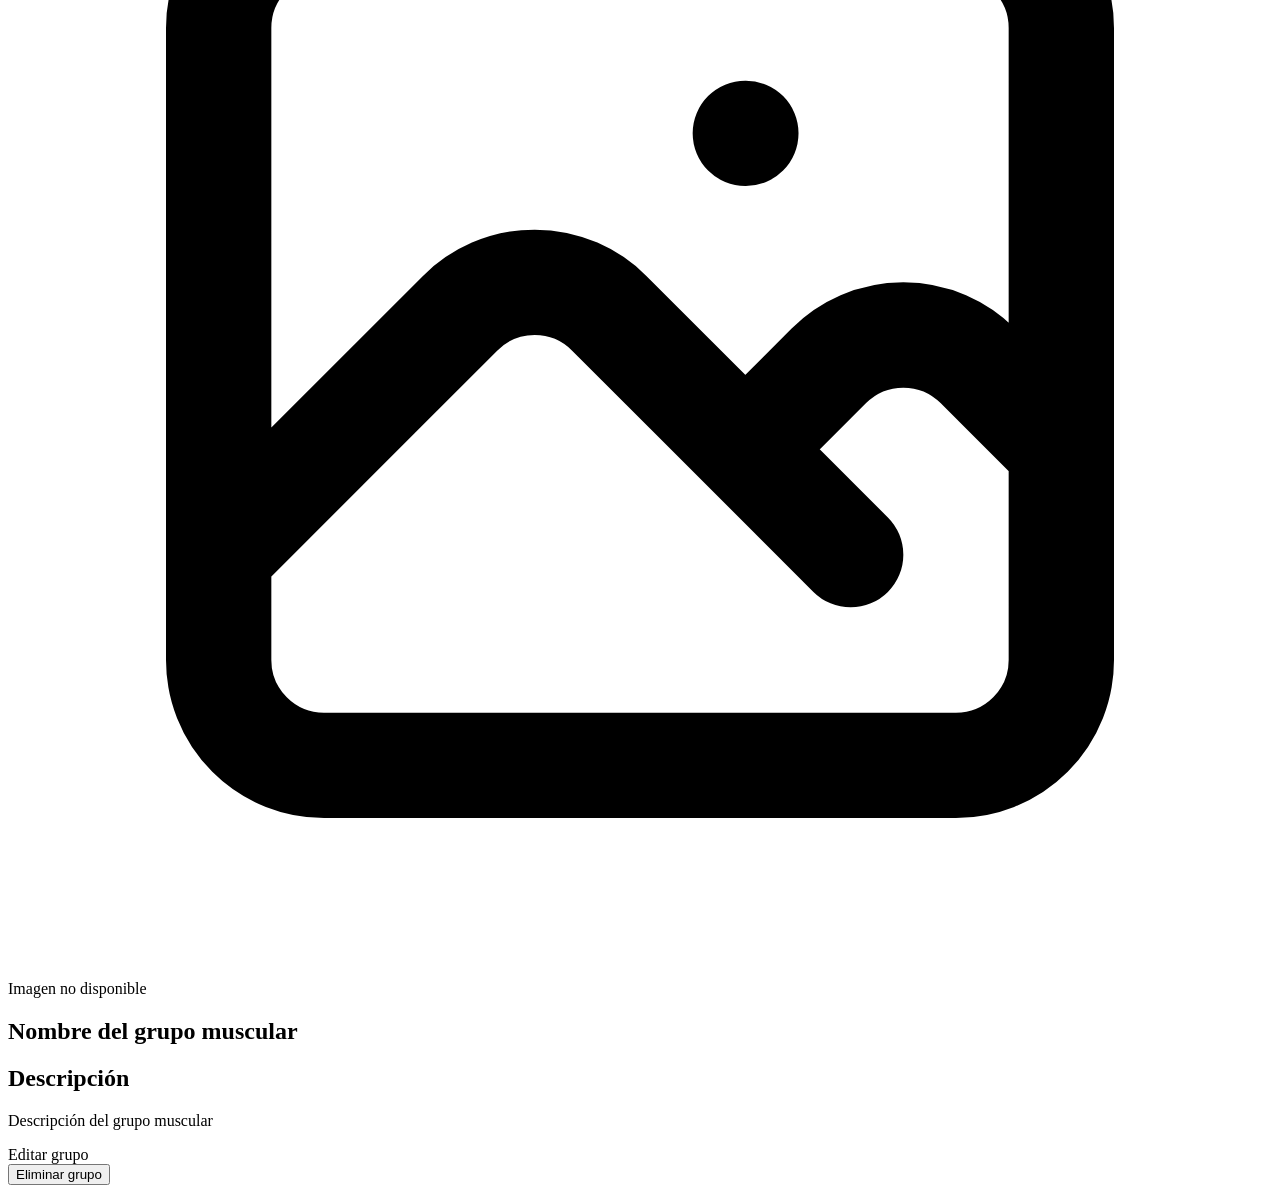
<file: src/main/resources/templates/grupos/detalle.html>
<!DOCTYPE html>
<html lang="es" xmlns:th="http://www.thymeleaf.org">

<head>
    <meta charset="UTF-8">
    <meta name="viewport" content="width=device-width, initial-scale=1.0">

    <title th:text="${grupo.nombre} + ' - GymRoutine'">
        Detalle del grupo muscular - GymRoutine
    </title>

    <link rel="stylesheet" th:href="@{/css/detalle.css}">
</head>

<body>

<div class="container">

    <header class="header">

        <a th:href="@{/grupos}"
           class="header__back"
           aria-label="Volver al listado de grupos musculares">

            <svg class="header__back-icon"
                 viewBox="0 0 24 24"
                 fill="none"
                 stroke="currentColor"
                 aria-hidden="true">

                <path stroke-linecap="round"
                      stroke-linejoin="round"
                      stroke-width="2"
                      d="M10 19l-7-7m0 0l7-7m-7 7h18"/>
            </svg>

            Volver al listado
        </a>

    </header>

    <main class="main">

        <article class="detail">

            <div class="detail__image-container">

                <img th:if="${grupo.imagenUrl != null and !#strings.isEmpty(grupo.imagenUrl)}"
                     th:src="${grupo.imagenUrl}"
                     th:alt="'Imagen de ' + ${grupo.nombre}"
                     class="detail__image">

                <div th:unless="${grupo.imagenUrl != null and !#strings.isEmpty(grupo.imagenUrl)}"
                     class="detail__placeholder">

                    <svg class="detail__placeholder-icon"
                         viewBox="0 0 24 24"
                         fill="none"
                         stroke="currentColor"
                         aria-hidden="true">

                        <path stroke-linecap="round"
                              stroke-linejoin="round"
                              stroke-width="2"
                              d="M4 16l4.586-4.586a2 2 0 012.828 0L16 16m-2-2l1.586-1.586a2 2 0 012.828 0L20 14m-6-6h.01M6 20h12a2 2 0 002-2V6a2 2 0 00-2-2H6a2 2 0 00-2 2v12a2 2 0 002 2z"/>
                    </svg>

                    <span>Imagen no disponible</span>

                </div>

            </div>

            <div class="detail__content">

                <div class="detail__header">

                    <h1 class="detail__title"
                        th:text="${grupo.nombre}">
                        Nombre del grupo muscular
                    </h1>

                </div>

                <section class="detail__section">

                    <h2 class="detail__section-title">
                        Descripción
                    </h2>

                    <p class="detail__text"
                       th:text="${grupo.descripcion}">
                        Descripción del grupo muscular
                    </p>

                </section>

                <div class="detail__actions">

                    <a th:href="@{/grupos/{id}/editar(id=${grupo.id})}"
                       class="detail__button">
                        Editar grupo
                    </a>

                    <form th:action="@{/grupos/{id}/eliminar(id=${grupo.id})}"
                          method="post"
                          class="detail__delete-form"
                          onsubmit="return confirm('¿Seguro que quieres eliminar este grupo muscular?');">

                        <button type="submit"
                                class="detail__button detail__button--danger">
                            Eliminar grupo
                        </button>

                    </form>

                </div>

            </div>

        </article>

    </main>

</div>

</body>

</html>
</file>
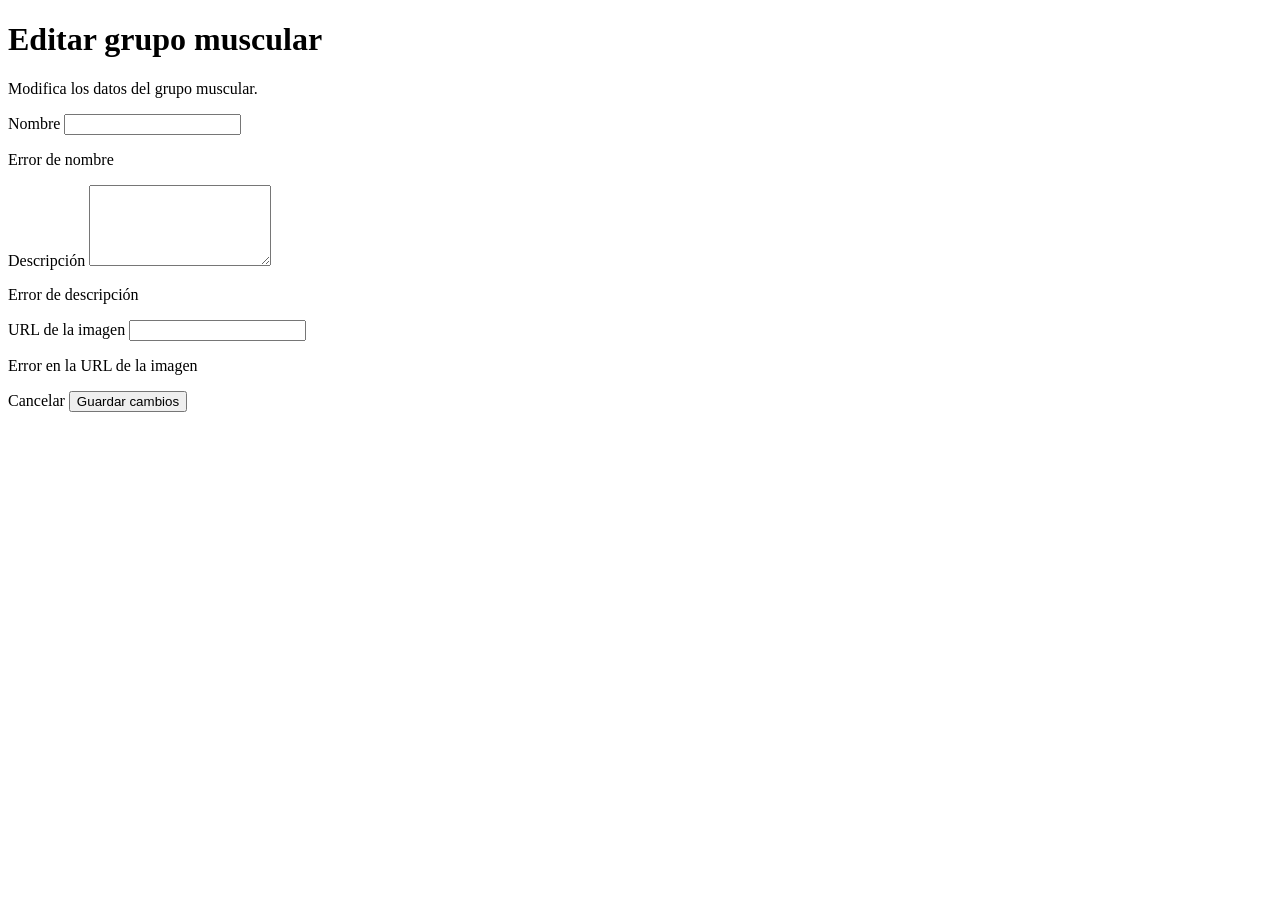
<file: src/main/resources/templates/grupos/editar.html>
<!DOCTYPE html>
<html lang="es" xmlns:th="http://www.thymeleaf.org">

<head>
    <meta charset="UTF-8">
    <meta name="viewport" content="width=device-width, initial-scale=1.0">

    <title>Editar grupo muscular - GymRoutine</title>

    <link rel="stylesheet" th:href="@{/css/nuevo-ejercicio.css}">
</head>

<body>

<div class="container">

    <header class="header">

        <h1 class="header__title">
            Editar grupo muscular
        </h1>

        <p class="header__subtitle">
            Modifica los datos del grupo muscular.
        </p>

    </header>

    <main class="main">

        <section class="form-card">

            <form th:action="@{/grupos/{id}(id=${grupo.id})}"
                  th:object="${grupo}"
                  method="post"
                  class="form">

                <div class="form__group">

                    <label class="form__label" for="nombre">
                        Nombre
                    </label>

                    <input id="nombre"
                           type="text"
                           class="form__input"
                           th:field="*{nombre}">

                    <p class="form__error"
                       th:if="${#fields.hasErrors('nombre')}"
                       th:errors="*{nombre}">
                        Error de nombre
                    </p>

                </div>

                <div class="form__group">

                    <label class="form__label" for="descripcion">
                        Descripción
                    </label>

                    <textarea id="descripcion"
                              class="form__textarea"
                              rows="5"
                              th:field="*{descripcion}">
                    </textarea>

                    <p class="form__error"
                       th:if="${#fields.hasErrors('descripcion')}"
                       th:errors="*{descripcion}">
                        Error de descripción
                    </p>

                </div>

                <div class="form__group">

                    <label class="form__label" for="imagenUrl">
                        URL de la imagen
                    </label>

                    <input id="imagenUrl"
                           type="url"
                           class="form__input"
                           th:field="*{imagenUrl}">

                    <p class="form__error"
                       th:if="${#fields.hasErrors('imagenUrl')}"
                       th:errors="*{imagenUrl}">
                        Error en la URL de la imagen
                    </p>

                </div>

                <div class="form__actions">

                    <a th:href="@{/grupos/{id}(id=${grupo.id})}"
                       class="button button--secondary">
                        Cancelar
                    </a>

                    <button type="submit"
                            class="button button--primary">
                        Guardar cambios
                    </button>

                </div>

            </form>

        </section>

    </main>

</div>

</body>

</html>
</file>
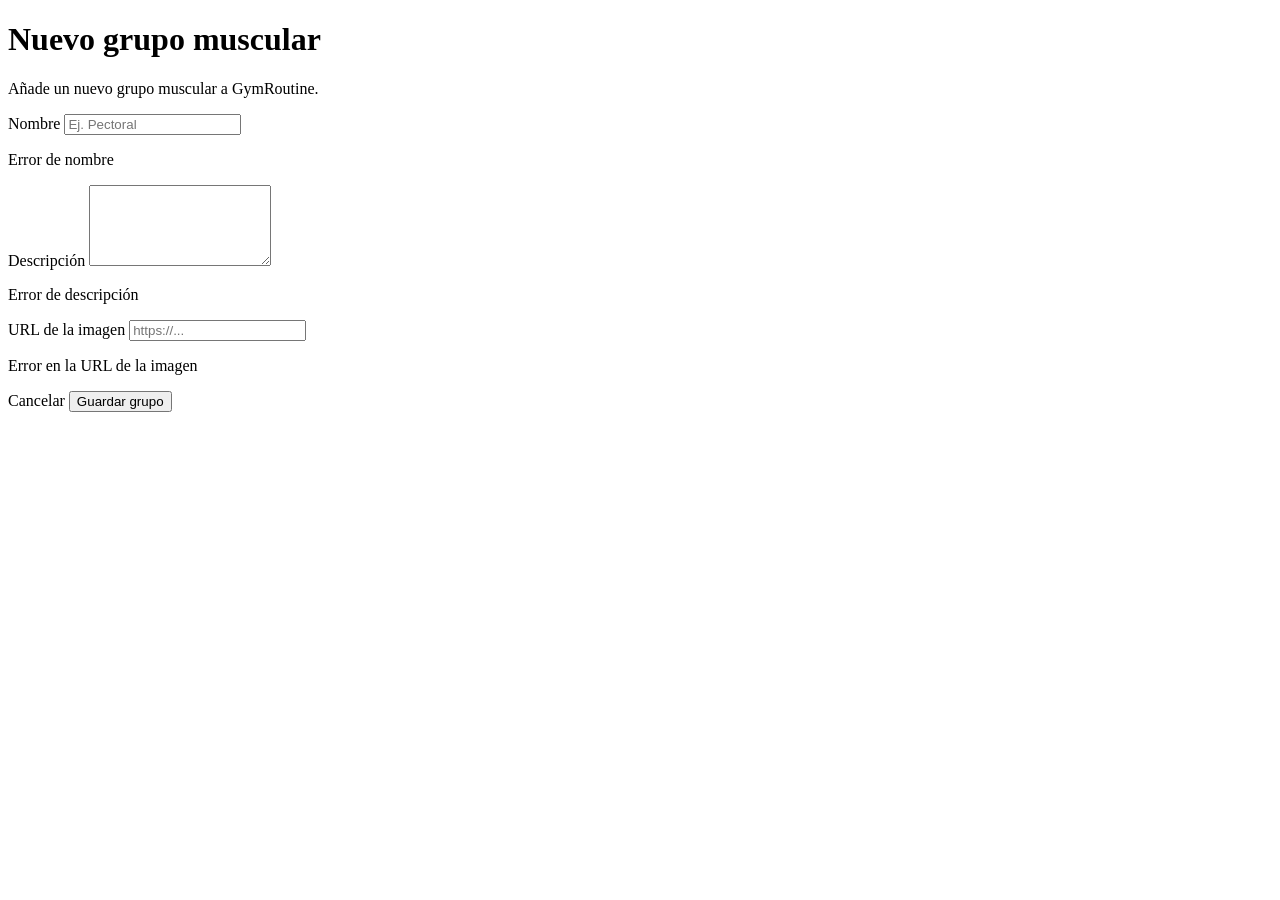
<file: src/main/resources/templates/grupos/formulario.html>
<!DOCTYPE html>
<html lang="es" xmlns:th="http://www.thymeleaf.org">

<head>
    <meta charset="UTF-8">
    <meta name="viewport" content="width=device-width, initial-scale=1.0">

    <title>Nuevo grupo muscular - GymRoutine</title>

    <link rel="stylesheet" th:href="@{/css/nuevo-ejercicio.css}">
</head>

<body>

<div class="container">

    <header class="header">

        <h1 class="header__title">
            Nuevo grupo muscular
        </h1>

        <p class="header__subtitle">
            Añade un nuevo grupo muscular a GymRoutine.
        </p>

    </header>

    <main class="main">

        <section class="form-card">

            <form th:action="@{/grupos}"
                  th:object="${grupo}"
                  method="post"
                  class="form">

                <div class="form__group">

                    <label class="form__label" for="nombre">
                        Nombre
                    </label>

                    <input id="nombre"
                           type="text"
                           class="form__input"
                           th:field="*{nombre}"
                           placeholder="Ej. Pectoral">

                    <p class="form__error"
                       th:if="${#fields.hasErrors('nombre')}"
                       th:errors="*{nombre}">
                        Error de nombre
                    </p>

                </div>

                <div class="form__group">

                    <label class="form__label" for="descripcion">
                        Descripción
                    </label>

                    <textarea id="descripcion"
                              class="form__textarea"
                              rows="5"
                              th:field="*{descripcion}"
                              placeholder="Describe brevemente este grupo muscular">
                    </textarea>

                    <p class="form__error"
                       th:if="${#fields.hasErrors('descripcion')}"
                       th:errors="*{descripcion}">
                        Error de descripción
                    </p>

                </div>

                <div class="form__group">

                    <label class="form__label" for="imagenUrl">
                        URL de la imagen
                    </label>

                    <input id="imagenUrl"
                           type="url"
                           class="form__input"
                           th:field="*{imagenUrl}"
                           placeholder="https://...">

                    <p class="form__error"
                       th:if="${#fields.hasErrors('imagenUrl')}"
                       th:errors="*{imagenUrl}">
                        Error en la URL de la imagen
                    </p>

                </div>

                <div class="form__actions">

                    <a th:href="@{/grupos}"
                       class="button button--secondary">
                        Cancelar
                    </a>

                    <button type="submit"
                            class="button button--primary">
                        Guardar grupo
                    </button>

                </div>

            </form>

        </section>

    </main>

</div>

</body>

</html>
</file>
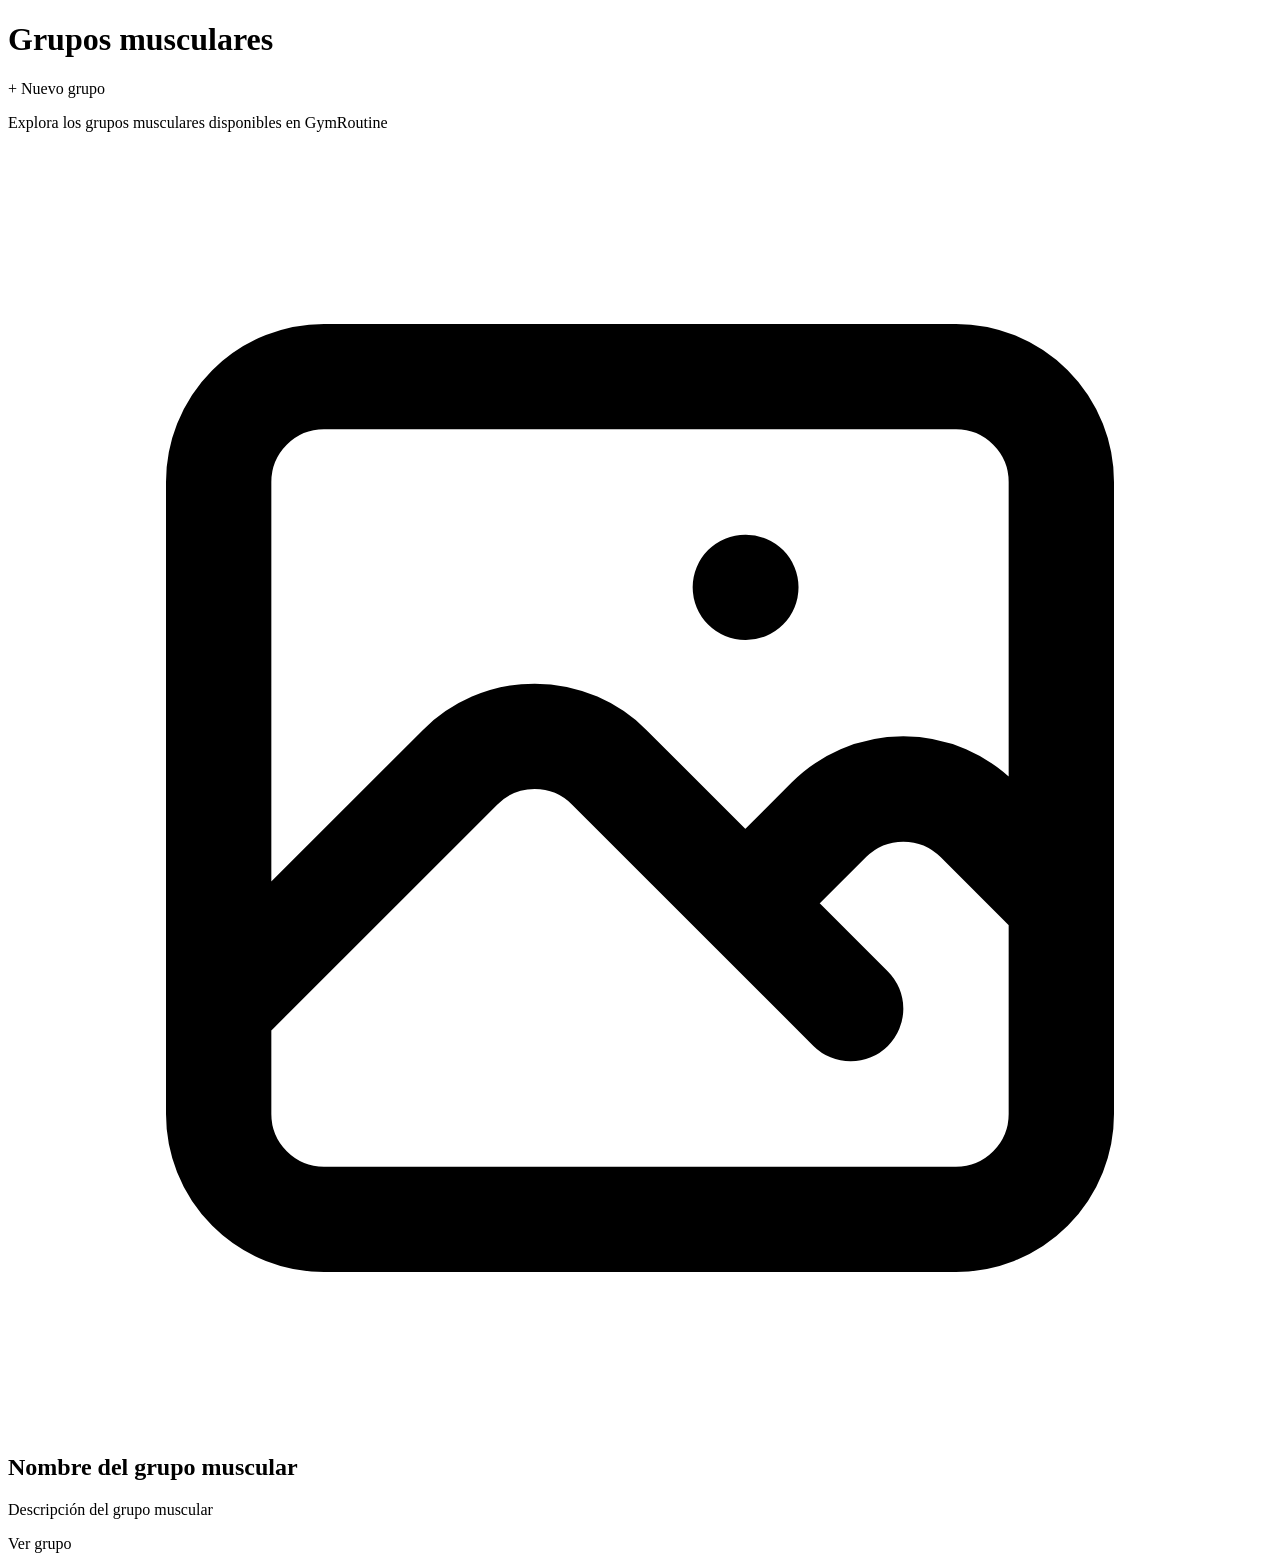
<file: src/main/resources/templates/grupos/lista.html>
<!DOCTYPE html>
<html lang="es" xmlns:th="http://www.thymeleaf.org">

<head>
    <meta charset="UTF-8">
    <meta name="viewport" content="width=device-width, initial-scale=1.0">

    <title>Grupos musculares - GymRoutine</title>

    <link rel="stylesheet" th:href="@{/css/ejercicios.css}">
</head>

<body>

<div class="container">

    <header class="header">

        <div class="header__top">

            <h1 class="header__title">
                Grupos musculares
            </h1>

            <a th:href="@{/grupos/nuevo}"
               class="header__button">
                + Nuevo grupo
            </a>

        </div>

        <p class="header__subtitle">
            Explora los grupos musculares disponibles en GymRoutine
        </p>

    </header>

    <main class="main">

        <div class="grid">

            <article class="card"
                     th:each="grupo : ${grupos}">

                <div class="card__image-container">

                    <img
                            th:if="${grupo.imagenUrl != null and !#strings.isEmpty(grupo.imagenUrl)}"
                            th:src="${grupo.imagenUrl}"
                            th:alt="${grupo.nombre}"
                            class="card__image">

                    <div
                            th:unless="${grupo.imagenUrl != null and !#strings.isEmpty(grupo.imagenUrl)}"
                            class="card__placeholder">

                        <svg class="card__placeholder-icon"
                             viewBox="0 0 24 24"
                             fill="none"
                             stroke="currentColor">

                            <path stroke-linecap="round"
                                  stroke-linejoin="round"
                                  stroke-width="2"
                                  d="M4 16l4.586-4.586a2 2 0 012.828 0L16 16m-2-2l1.586-1.586a2 2 0 012.828 0L20 14m-6-6h.01M6 20h12a2 2 0 002-2V6a2 2 0 00-2-2H6a2 2 0 00-2 2v12a2 2 0 002 2z"/>
                        </svg>

                    </div>

                </div>

                <div class="card__content">

                    <div class="card__header">

                        <h2 class="card__title"
                            th:text="${grupo.nombre}">
                            Nombre del grupo muscular
                        </h2>

                    </div>

                    <p class="card__description"
                       th:text="${grupo.descripcion}">
                        Descripción del grupo muscular
                    </p>

                    <div class="card__footer">

                        <a th:href="@{/grupos/{id}(id=${grupo.id})}"
                           class="card__button">
                            Ver grupo
                        </a>

                    </div>

                </div>

            </article>

        </div>

    </main>

</div>

</body>
</html>
</file>
